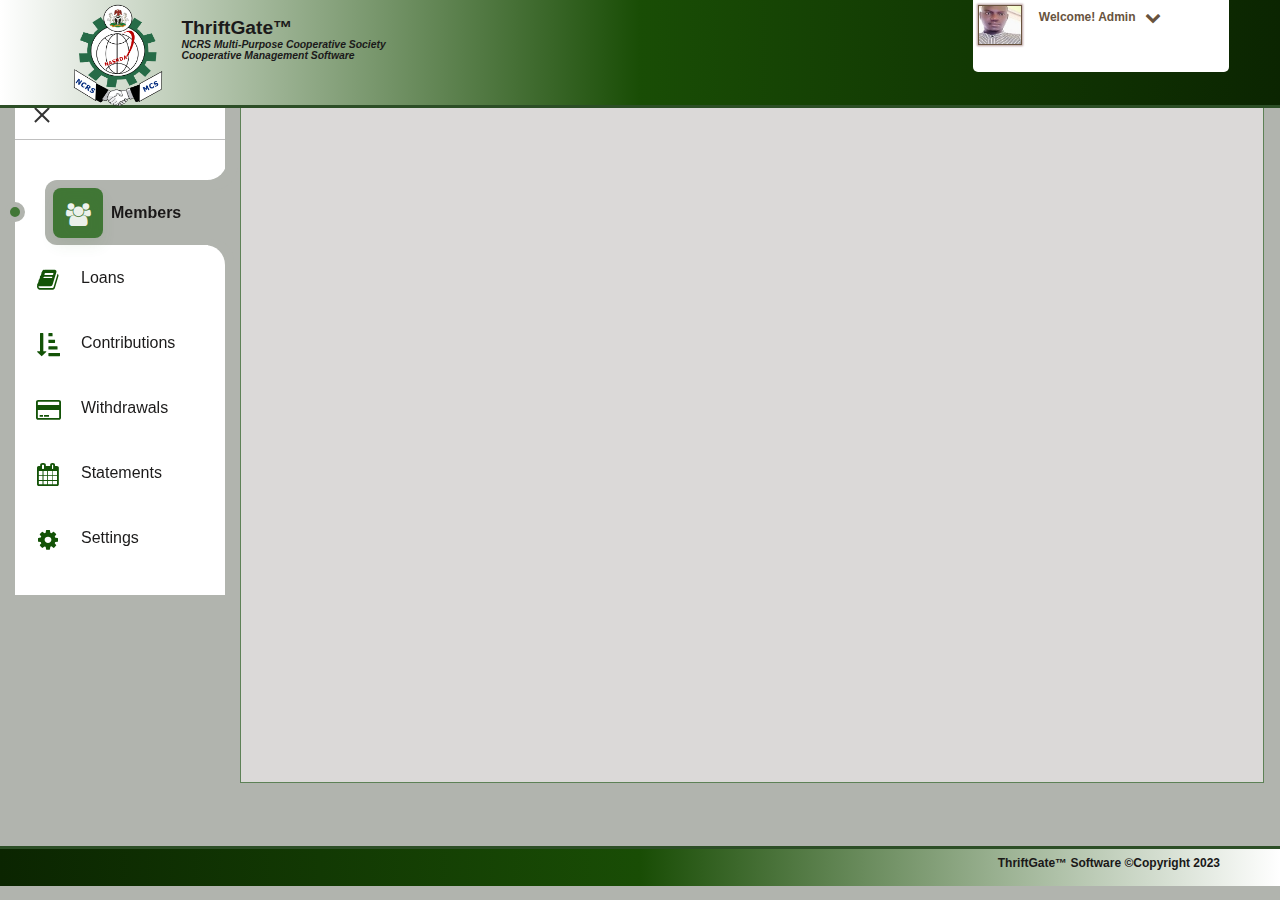
<file: admin/dashboard.html>
<!DOCTYPE html>
<html lang="en">
    <meta charset="UTF-8">
    <meta http-equiv="X-UA-Compatible" content="IE=edge">
    <meta name="viewport" content="width=device-width, initial-scale=1.0">
    <title>ThriftGate: Admin Dashboard</title>
    <!-- site Favicon -->
    <link rel="shortcut icon" href="../src/img/favicon.png" type="image/x-icon">
    <link rel="icon" href="../src/img/favicon.png" type="image/x-icon">
    <meta name="msapplication-TileImage" content="../src/img/favicon.png" />

    <link rel="Stylesheet" href="../src/css/style2.css">
    <link href="../src/css/font-awesome.css" rel="Stylesheet">
<body>
    <header id="header">
        <div class="wrap-logo">
            <div class="login-logo">
                <img src="../src/img/logo3.png" />
            </div>
            <!-- <div class="head-logo">
            </div> -->
            <div class="head-text">
                <h3><span>ThriftGate&trade;</span><br> NCRS Multi-Purpose Cooperative Society<br> Cooperative Management Software</h3></h3>
            </div>

        </div>
        
        <!-- Right Side Context -->
        <div class="head-right-menu">
            <div class="head-right-menu-img">

            </div>
            <div class="head-right-menu-link">
                <h4>Welcome! Admin</h4>
                <a href="#"><i class="fa fa-chevron-down"></i></a>
            </div>
        </div>
    </header>

    <!-- Side Menu -->
    <div class="navigation">
        <div class="menuToggle"></div>


        <ul>
            <li class="list active">
                <a href="#" style="--clr: #417736;">
                    <span class="icon">
                        <i class="fa fa-users"></i>
                    </span>
                    <span class="text">Members</span>
                </a>
            </li>
            <li class="list">
                <a href="#" style="--clr: #417736;">
                    <span class="icon">
                        <i class="fa fa-book"></i>
                    </span>
                    <span class="text">Loans</span>
                </a>
            </li>
            <li class="list">
                <a href="#" style="--clr: #417736;">
                    <span class="icon">
                        <i class="fa fa-sort-amount-asc"></i>
                    </span>
                    <span class="text">Contributions</span>
                </a>
            </li>
            <li class="list">
                <a href="#" style="--clr: #417736;">
                    <span class="icon">
                        <i class="fa fa-credit-card"></i>
                    </span>
                    <span class="text">Withdrawals</span>
                </a>
            </li>
            <li class="list">
                <a href="#" style="--clr: #417736;">
                    <span class="icon">
                        <i class="fa fa-calendar"></i>
                    </span>
                    <span class="text">Statements</span>
                </a>
            </li>
            <li class="list">
                <a href="#" style="--clr: #417736;">
                    <span class="icon">
                        <i class="fa fa-cog"></i>
                    </span>
                    <span class="text">Settings</span>
                </a>
            </li>
        </ul>
    </div>

    <div class="content-pane">
        
    </div>



    <!-- Footer -->
    <div class="footer">
        <div class="footer-left">

        </div>
        <div class="footer-right">
            <h3>ThriftGate&trade; Software &copy;Copyright 2023</h3>
        </div>
    </div>


    <!-- Scripts -->
    <script type="text/javascript" src="../src/js/adminDashboard.js"></script>

    <!-- <script>
        let menuToggle = document.querySelector('.menuToggle');
        let navigation = document.querySelector('.navigation');

        navigation.classList.toggle('active');

        menuToggle.onclick = function(){
            navigation.classList.toggle('active')
        }

        let list = document.querySelectorAll('.list');
        function activeLink() {
            list.forEach((item) =>
            item.classList.remove('active'));
            this.classList.add('active')
        }
        list.forEach((item) =>
        item.addEventListener('click',activeLink));
    </script> -->
</body>
</html>
</file>
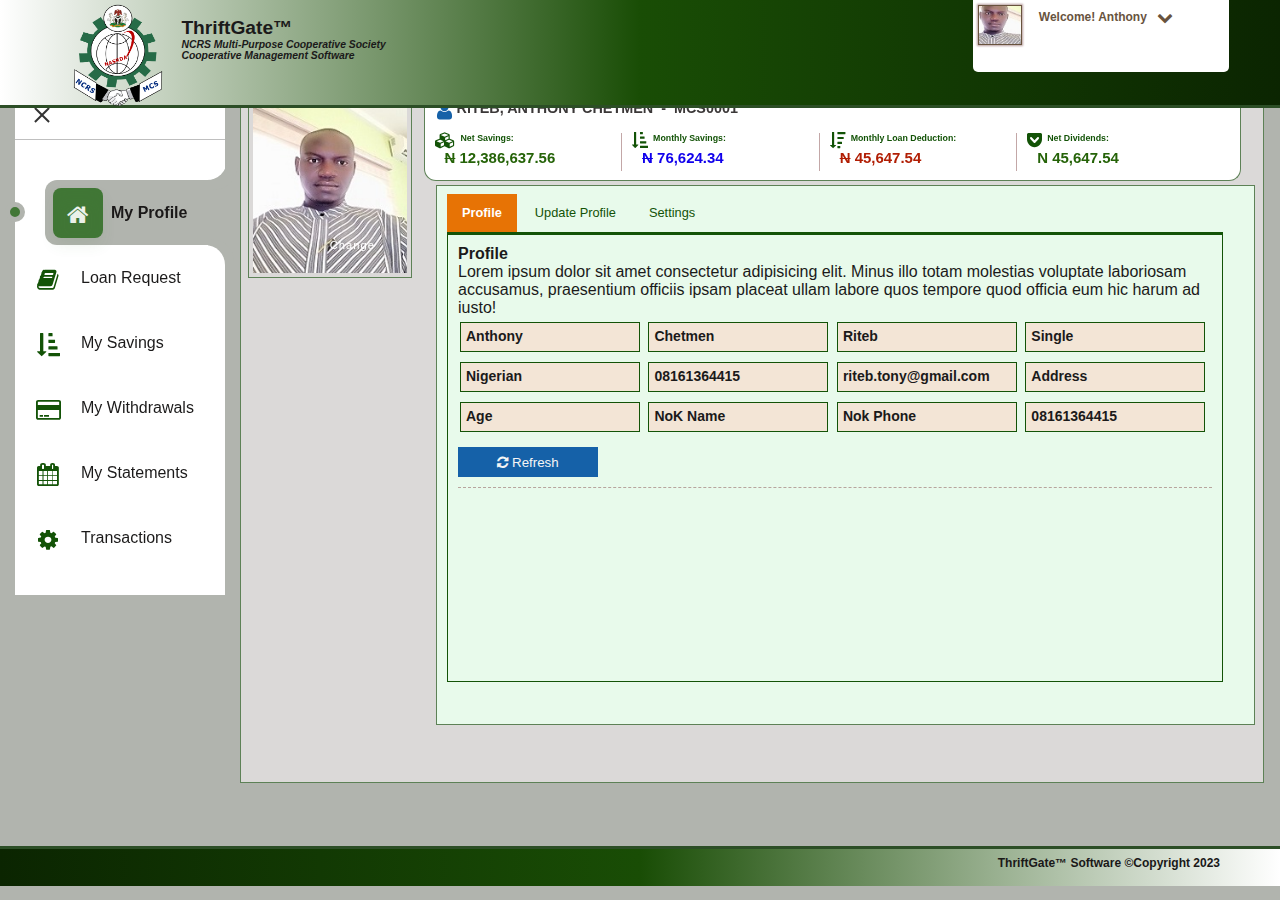
<file: members/dashboard.html>
<!DOCTYPE html>
<html lang="en">
    <meta charset="UTF-8">
    <meta http-equiv="X-UA-Compatible" content="IE=edge">
    <meta name="viewport" content="width=device-width, initial-scale=1.0">
    <title>ThriftGate: Dashboard</title>
    <!-- site Favicon -->
    <link rel="shortcut icon" href="../src/img/favicon.png" type="image/x-icon">
    <link rel="icon" href="../src/img/favicon.png" type="image/x-icon">
    <meta name="msapplication-TileImage" content="../src/img/favicon.png" />

    <link rel="Stylesheet" href="../src/css/style2.css">
    <!-- <link rel="Stylesheet" href="../src/css/tables.css"> -->
    <!-- <link rel="Stylesheet" href="../src/css/bootstrap.css"> -->
    <!-- <link rel="Stylesheet" href="../src/css/bootstrap.min.css"> -->
    <!-- <link href="../src/css/bootstrap1.css" rel="Stylesheet"> -->
    <link href="../src/css/font-awesome.css" rel="Stylesheet">
    <link href="../src/plugins/sky-forms.css" rel="Stylesheet">
    <link href="../src/plugins/custom-sky-forms.css" rel="Stylesheet">
<body>
    <header id="header">
        <div class="wrap-logo">
            <div class="login-logo">
                <img src="../src/img/logo3.png" />
            </div>
            <!-- <div class="head-logo">
            </div> -->
            <div class="head-text">
                <h3><span>ThriftGate&trade;</span><br> NCRS Multi-Purpose Cooperative Society<br> Cooperative Management Software</h3></h3>
            </div>

        </div>
        
        <!-- Right Side Cotext -->
        <div class="head-right-menu">
            <div class="head-right-menu-img">

            </div>
            <div class="head-right-menu-link">
                <h4>Welcome! Anthony</h4>
                <a href="#"><i class="fa fa-chevron-down"></i></a>
            </div>
        </div>
    </header>

    <!-- Side Menu -->
    <div class="navigation">
        <div class="menuToggle"></div>


        <ul>
            <li class="list active">
                <a href="#" style="--clr: #417736;">
                    <span class="icon">
                        <i class="fa fa-home"></i>
                    </span>
                    <span class="text">My Profile</span>
                </a>
            </li>
            <li class="list">
                <a href="#" style="--clr: #417736">
                    <span class="icon">
                        <i class="fa fa-book"></i>
                    </span>
                    <span class="text">Loan Request</span>
                </a>
            </li>
            <li class="list">
                <a href="#" style="--clr: #417736;">
                    <span class="icon">
                        <i class="fa fa-sort-amount-asc"></i>
                    </span>
                    <span class="text">My Savings</span>
                </a>
            </li>
            <li class="list">
                <a href="#" style="--clr: #417736;">
                    <span class="icon">
                        <i class="fa fa-credit-card"></i>
                    </span>
                    <span class="text">My Withdrawals</span>
                </a>
            </li>
            <li class="list">
                <a href="#" style="--clr: #417736;">
                    <span class="icon">
                        <i class="fa fa-calendar"></i>
                    </span>
                    <span class="text">My Statements</span>
                </a>
            </li>
            <li class="list">
                <a href="#" style="--clr: #417736;">
                    <span class="icon">
                        <i class="fa fa-cog"></i>
                    </span>
                    <span class="text">Transactions</span>
                </a>
            </li>
        </ul>
    </div>

    <div class="content-pane">
        <div class="disp-container">
            <div class="disp-img">
                <div class="upload-btn">
                    <a href="#">Change</a>
                </div>
            </div>
            
        </div>
        
        <div class="disp">
            <div class="col0">
                <div class="col0-name">
                    <i class="fa fa-user"></i>
                    <h5>RITEB, ANTHONY CHETMEN &nbsp;-&nbsp; MCS0001</h5>
                </div>
            </div>
            
            <div class="col-info">
                <div class="col1">
                    <div class="col1-title">
                        <i class="fa fa-cubes"></i>
                        <h5>Net Savings:</h5>
                    </div>
                    <div class="net-contribution" id="net-contribution">
                        <span><h3 class="symb">N</h3></span>
                        <h3>&nbsp;12,386,637.56</h3>
                    </div>
                </div>
                <div class="col2">
                    <div class="col1-title">
                        <i class="fa fa-sort-amount-asc"></i>
                        <h5>Monthly Savings:</h5>
                    </div>
                    <div class="mnth-contribution" id="mnth-contribution">
                        <span><h3 class="symb">N</h3></span>
                        <h3>&nbsp;76,624.34</h3>
                    </div>
                </div>
                <div class="col3">
                    <div class="col1-title">
                        <i class="fa fa-sort-amount-desc"></i>
                        <h5>Monthly Loan Deduction:</h5>
                    </div>
                    <div class="loan-deduction" id="loan-deduction">
                        <span><h3 class="symb">N</h3></span>
                        <h3>&nbsp;45,647.54</h3>
                    </div>
                </div>
                <div class="col4">
                    <div class="col1-title">
                        <i class="fa  fa-get-pocket"></i>
                        <h5>Net Dividends:</h5>
                    </div>
                    <div class="net-dividend" id="net-dividend">
                        <span><h3 class="symb">N</h3></span>
                        <h3>&nbsp;45,647.54</h3>
                    </div>
                </div>
            </div>
        </div>

        <div class="profile-tab-pane hidden" id="0">
            <!-- Tab v2 -->
            <div class="tab-v2">
                <ul class="nav nav-tabs">
                        <li class="active"><a href="#home-1" data-toggle="tab">Profile</a></li>
                        <li><a href="#profile-1" data-toggle="tab">Update Profile</a></li>
                        <li><a href="#settings-1" data-toggle="tab">Settings</a></li>
                </ul>
                <div class="tab-content">
                    <div class="tab-pane fade in active" id="home-1">
                        <h4>Profile</h4>
                        <p>Lorem ipsum dolor sit amet consectetur adipisicing elit. Minus illo totam molestias voluptate laboriosam accusamus, praesentium officiis ipsam placeat ullam labore quos tempore quod officia eum hic harum ad iusto!</p>

                        <label class="label-display">Anthony</label>
                        <label class="label-display">Chetmen</label>
                        <label class="label-display">Riteb</label>
                        <label class="label-display">Single</label>
                        <label class="label-display">Nigerian</label>
                        <label class="label-display">08161364415</label>
                        <label class="label-display">riteb.tony@gmail.com</label>
                        <label class="label-display">Address</label>
                        <label class="label-display">Age</label>
                        <label class="label-display">NoK Name</label>
                        <label class="label-display">Nok Phone</label>
                        <label class="label-display">08161364415</label>
                        
                        <div class="col-info">
                            <div class="col1">
                                <div class="input ">
                                    <div class="input btn-row">
                                        <!-- <button type="reset" class="btn-def" action="" >Clear</button> -->
                                        <button type="submit" class="btn-def2" ><i class="fa fa-refresh"></i> Refresh</button>
                                    </div>
                                </div>
                            </div>
                            
                        </div>
                    </div>
                    
                    <div class="tab-pane fade in" id="profile-1">
                        <h4>Update</h4>
                        <p>Lorem ipsum dolor sit amet consectetur adipisicing elit. Minus illo totam molestias voluptate laboriosam accusamus, praesentium officiis ipsam placeat ullam labore quos tempore quod officia eum hic harum ad iusto!</p>
                        
                        <form action="">
                            <div class="profile-input">
                                <div class="wrap">
                                    <input class="input" type="text" placeholder="First Name" />
                                    <input class="input" type="text" placeholder="Middle Name" />
                                    <input class="input" type="text" placeholder="Last Name" />
                                    <input class="input" type="text" placeholder="Marital Status" />
                                    <input class="input" type="text" placeholder="Nationality" />
                                    <input class="input" type="text" placeholder="Phone" />
                                    <input class="input" type="text" placeholder="Email" />
                                    <input class="input" type="text" placeholder="Address" />
                                    <input class="input" type="text" placeholder="DoB" />
                                    <input class="input" type="text" placeholder="NoK Name" />
                                    <input class="input" type="text" placeholder="Nok Phone" />
                                </div>
                                
                            </div>
                            
    
                            <div class="col-info">
                                <div class="col1">
                                    <div class="input ">
                                        <div class="input btn-row">
                                            <button type="reset" class="btn-def" action="" ><i class="fa fa-refresh"></i> Clear</button>
                                            <button type="submit" class="btn-def2" ><i class="fa fa-check-square-o"></i> Update Profile</button>
                                        </div>
                                    </div>
                                </div>
                                
                            </div>

                        </form>
                    </div>
                    
                    <div class="tab-pane fade in" id="settings-1">
                        <h4>Settings</h4>
                        <p>Lorem ipsum dolor sit amet consectetur adipisicing elit. Minus illo totam molestias voluptate laboriosam accusamus, praesentium officiis ipsam placeat ullam labore quos tempore quod officia eum hic harum ad iusto!</p>
                    </div>
                        
                </div>
            </div>
            <!-- End Tab v2 -->
        </div>

        <div class="profile-tab-pane hidden" id="1">
            <!-- Tab v2 -->
            <div class="tab-v2">
                <ul class="nav nav-tabs">
                        <li class="active"><a href="#loan-1" data-toggle="tab">Loan Request</a></li>
                        <li><a href="#loan-2" data-toggle="tab">Manage Loan</a></li>
                        <li><a href="#loan-3" data-toggle="tab">Loan History</a></li>
                </ul>
                <div class="tab-content">
                    <div class="tab-pane fade in active" id="loan-1">
                        <h4>Loan Request</h4>
                        <p>Lorem ipsum dolor sit amet consectetur adipisicing elit. Minus illo totam molestias voluptate laboriosam accusamus, praesentium officiis ipsam placeat ullam labore quos tempore quod officia eum hic harum ad iusto!</p>
                        <form action="">
                            <div class="input-inline">
                                <div class="col-tab">
                                    <div class="col-tab-col">
                                        <div class="col-info">
                                            
                                                <div class="col1">
                                                    <div class="col1-title">
                                                        <i class="fa fa-money"></i>
                                                        <h5>Loan Amount:</h5>
                                                    </div>
                                                    <div class="input" >
                                                        <input class="input-field" type="text" placeholder="Loan Amount" />
                                                    </div>
                                                
                                                </div>
                
                                                <div class="col1">
                                                    <div class="col1-title">
                                                        <i class="fa fa-hourglass-half"></i>
                                                        <h5>Loan Duration:</h5>
                                                    </div>
                                                    <div class="input" >
                                                        <select name="tenure">
                                                            <option value="1">1 month</option>
                                                            <option value="2">2 months</option>
                                                            <option value="3">3 months</option>
                                                            <option value="4">4 months</option>
                                                            <option value="5">5 months</option>
                                                            <option value="6">6 months</option>
                                                            <option value="7">7 months</option>
                                                            <option value="8">8 months</option>
                                                            <option value="9">9 months</option>
                                                            <option value="10">10 months</option>
                                                            <option value="11">11 months</option>
                                                            <option value="12">12 months</option>
                                                        </select>
                                                    </div>
                                                </div>
                                            
                                        </div>
        
                                        <div class="col-info2">
                                            <div class="col1">
                                                <div class="col1-title">
                                                    <i class="fa fa-calendar-check-o"></i>
                                                    <!-- <h5>Loan Type:</h5> -->
                                                    <!-- <label><input class="radio" type="radio" name="loan-type"><i class="radio"></i>Regular</label>
                                                    <label><input class="radio" type="radio" name="loan-type"><i class="radio"></i>Emergency</label> -->
        
                                                    <input class="radio" type="radio" name="loan-type"><i class="radio">Regular</i>
                                                    <input class="radio" type="radio" name="loan-type"><i class="radio">Emergency</i>
                                                    
                                                </div>
                                            </div>
                                        </div>
        
                                        <div class="col-info">
                                            <div class="col1">
                                                <div class="input" id="">
                                                    <div class="input" id="">
                                                        <button type="reset" class="btn-def" action="" ><i class="fa fa-refresh"></i> Clear</button>
                                                        <button type="submit" class="btn-def2" ><i class="fa fa-check-square-o"></i> Request Loan</button>
                                                    </div>
                                                </div>
                                            </div>
                                            
                                        </div>

                                    </div>

                                    <div class="col-tab-col2">

                                        <i class="fa fa-object-group"></i>
                                        <h5>Loan Details:</h5>
                                        
                                    </div>
                                </div>
                            </div>

                        </form>
                    </div>
                    
                    <div class="tab-pane fade in" id="loan-2">
                        <h4>Manage Loan</h4>
                        <p>Lorem ipsum dolor sit amet consectetur adipisicing elit. Minus illo totam molestias voluptate laboriosam accusamus, praesentium officiis ipsam placeat ullam labore quos tempore quod officia eum hic harum ad iusto!</p>
                        <form action="">
                            <div class="input-inline">
                            
                                <div class="col-tab">
                                    <div class="col-tab-col3">
                                        <div class="col-info">
                                            <div class="loan-table">
                                                <!--Table Striped-->
                                                <table class="table table-striped">
                                                    <thead>
                                                        <tr>
                                                            <th>#</th>
                                                            <th>Loan Amount</th>
                                                            <th>Loan ID</th>
                                                            <!-- <th>Date</th> -->
                                                        </tr>
                                                    </thead>
                                                    <tbody>
                                                        <tr>
                                                            <td>1.</td>
                                                            <td>50,000.00</td>
                                                            <td>42674</td>
                                                        </tr>
                                                        <tr>
                                                            <td>2.</td>
                                                            <td>300,000.00</td>
                                                            <td>72870</td>
                                                        </tr>
                                                        <tr>
                                                            <td>3.</td>
                                                            <td>45,647.54</td>
                                                            <td>34524</td>
                                                        </tr>
                                                        <tr>
                                                            <td>4.</td>
                                                            <td>500,000.00</td>
                                                            <td>42674</td>
                                                        </tr>
                                                        <tr>
                                                            <td>5.</td>
                                                            <td>110,000.00</td>
                                                            <td>42674</td>
                                                        </tr>
                                                        <tr>
                                                            <td>6.</td>
                                                            <td>200,000.00</td>
                                                            <td>42674</td>
                                                        </tr>
                                                        <tr>
                                                            <td>7.</td>
                                                            <td>450,000.00</td>
                                                            <td>42674</td>
                                                        </tr>
                                                    </tbody>
                                                </table>
                                                <!--End Table Striped-->

                                            </div>
                                        </div>
                                    </div>

                                    <div class="col-tab-col">
                                        <div class="col-info">
                                            
                                                <div class="col1">
                                                    <div class="col1-title">
                                                        <i class="fa fa-money"></i>
                                                        <h5>Loan Amount:</h5>
                                                    </div>
                                                    <div class="input" >
                                                        <input class="input-field" type="text" placeholder="Loan Amount" />
                                                    </div>
                                                
                                                </div>
                
                                                <div class="col1">
                                                    <div class="col1-title">
                                                        <i class="fa fa-hourglass-half"></i>
                                                        <h5>Loan Duration:</h5>
                                                    </div>
                                                    <div class="input" >
                                                        <select name="tenure">
                                                            <option value="1">1 month</option>
                                                            <option value="2">2 months</option>
                                                            <option value="3">3 months</option>
                                                            <option value="4">4 months</option>
                                                            <option value="5">5 months</option>
                                                            <option value="6">6 months</option>
                                                            <option value="7">7 months</option>
                                                            <option value="8">8 months</option>
                                                            <option value="9">9 months</option>
                                                            <option value="10">10 months</option>
                                                            <option value="11">11 months</option>
                                                            <option value="12">12 months</option>
                                                        </select>
                                                    </div>
                                                </div>
                                            
                                        </div>
        
                                        <div class="col-info2">
                                            <div class="col1">
                                                <div class="col1-title">
                                                    <i class="fa fa-calendar-check-o"></i>
                                                    <!-- <h5>Loan Type:</h5> -->
                                                    <!-- <label><input class="radio" type="radio" name="loan-type"><i class="radio"></i>Regular</label>
                                                    <label><input class="radio" type="radio" name="loan-type"><i class="radio"></i>Emergency</label> -->
        
                                                    <input class="radio" type="radio" name="loan-type"/><i class="radio">Regular</i>
                                                    <input class="radio" type="radio" name="loan-type"/><i class="radio">Emergency</i>
                                                    
                                                </div>
                                            </div>
                                        </div>
        
                                        <div class="col-info">
                                            <div class="col1">
                                                <div class="input">
                                                    <div class="input">
                                                        <button type="reset" class="btn-def" action="" ><i class="fa fa-refresh"></i> Clear</button>
                                                        <button type="submit" class="btn-def2" ><i class="fa fa-check-square-o"></i> Update Request</button>
                                                    </div>
                                                </div>
                                            </div>
                                            
                                        </div>

                                    </div>

                                    <div class="col-tab-col2">
                                        <i class="fa fa-object-group"></i>
                                        <h5>Loan Details:</h5>

                                    </div>
                                </div>
                            </div>

                        </form>
                        
                    </div>
                    
                    <div class="tab-pane fade in" id="loan-3">
                        <h4>Loan History</h4>
                        <p>Lorem, ipsum dolor sit amet consectetur adipisicing elit. Itaque voluptates vel nesciunt quos nostrum quam ducimus consequuntur reprehenderit. Nobis dolore labore excepturi, veniam eius molestiae quis minima sunt quod omnis quo rem quos, animi adipisci esse dicta beatae iure similique porro tenetur. Unde ipsa nihil, debitis veniam pariatur enim iusto.</p>
                        <div class="stmt-table">
                            <!--Table Striped-->
                            <table class="table table-striped">
                                <thead>
                                    <tr>
                                        <th>#</th>
                                        <th>Loan Amount</th>
                                        <th>Loan ID</th>
                                        <th>Date</th>
                                        <th>Type</th>
                                    </tr>
                                </thead>
                                <tbody>
                                    <tr>
                                        <td>1.</td>
                                        <td>50,000.00</td>
                                        <td>42674</td>
                                        <td>04/01/2023 12.45.59.097</td>
                                        <td><span class="label label-warning">Regular</span></td>
                                    </tr>
                                    <tr>
                                        <td>2.</td>
                                        <td>300,000.00</td>
                                        <td>72870</td>
                                        <td>04/01/2023 12.45.59.097</td>
                                        <td><span class="label label-success">Emergency</span></td>
                                    </tr>
                                    <tr>
                                        <td>3.</td>
                                        <td>45,647.54</td>
                                        <td>42674</td>
                                        <td>04/01/2023 12.45.59.097</td>
                                        <td><span class="label label-info">Regular</span></td>
                                    </tr>
                                    <tr>
                                        <td>4.</td>
                                        <td>500,000.00</td>
                                        <td>42674</td>
                                        <td>04/01/2023 12.45.59.097</td>
                                        <td><span class="label label-danger">Regular</span></td>
                                    </tr>
                                    <tr>
                                        <td>5.</td>
                                        <td>110,000.00</td>
                                        <td>42674</td>
                                        <td>04/01/2023 12.45.59.097</td>
                                        <td><span class="label label-danger">Emergency</span></td>
                                    </tr>
                                    <tr>
                                        <td>6.</td>
                                        <td>200,000.00</td>
                                        <td>42674</td>
                                        <td>04/01/2023 12.45.59.097</td>
                                        <td><span class="label label-danger">Regular</span></td>
                                    </tr>
                                    <tr>
                                        <td>7.</td>
                                        <td>450,000.00</td>
                                        <td>42674</td>
                                        <td>04/01/2023 12.45.59.097</td>
                                        <td><span class="label label-danger">Regular</span></td>
                                    </tr>
                                    
                                </tbody>
                            </table>
                            <!--End Table Striped-->
                        </div>
                    </div>
                        
                </div>
            </div>
            <!-- End Tab v2 -->
        </div>
        <div class="profile-tab-pane hidden" id="2">
            <!-- Tab v2 -->
            <div class="tab-v2">
                <ul class="nav nav-tabs">
                        <li class="active"><a href="#savings-1" data-toggle="tab">My Savings</a></li>
                        <li><a href="#savings-2" data-toggle="tab">Manage Savings</a></li>
                        <li><a href="#savings-3" data-toggle="tab">Savings History</a></li>
                </ul>
                <div class="tab-content">
                    <div class="tab-pane fade in active" id="savings-1">
                        <h4>My Savings</h4>
                        <p>Lorem ipsum dolor sit amet consectetur adipisicing elit. Minus illo totam molestias voluptate laboriosam accusamus, praesentium officiis ipsam placeat ullam labore quos tempore quod officia eum hic harum ad iusto!</p>

                        <form action="">
                            <div class="input-line">
                                <div class="col-tab">
                                    <div class="col-tab-col">
                                        <div class="col-info">
                                            <div class="col1">
                                                <div class="col1-title">
                                                    <i class="fa fa-money"></i>
                                                    <h5 class="input-title">Savings Amount:</h5>
                                                </div>
                                                <div class="input" >
                                                    <input class="input-field" type="text" placeholder="Savings Amount" />
                                                </div>
                                            
                                            </div>
                                        </div>

                                        <div class="col-info">
                                            <div class="col1">
                                                <div class="input ">
                                                    <div class="input btn-row">
                                                        <button type="reset" class="btn-def" action="" ><i class="fa fa-refresh"></i> Clear</button>
                                                        <button type="submit" class="btn-def2" ><i class="fa fa-check-square-o"></i> Savings Request</button>
                                                    </div>
                                                </div>
                                            </div>
                                            
                                        </div>
                                    </div>
                                </div>
                            </div>
                        </form>
                    </div>
                    
                    <div class="tab-pane fade in" id="savings-2">
                        <h4>Manage Savings</h4>
                        <p>Lorem ipsum dolor sit amet consectetur adipisicing elit. Minus illo totam molestias voluptate laboriosam accusamus, praesentium officiis ipsam placeat ullam labore quos tempore quod officia eum hic harum ad iusto!</p>
                        
                    </div>
                    
                    <div class="tab-pane fade in" id="savings-3">
                        <h4>Savings History</h4>
                        <p>Lorem, ipsum dolor sit amet consectetur adipisicing elit. Itaque voluptates vel nesciunt quos nostrum quam ducimus consequuntur reprehenderit. Nobis dolore labore excepturi, veniam eius molestiae quis minima sunt quod omnis quo rem quos, animi adipisci esse dicta beatae iure similique porro tenetur. Unde ipsa nihil, debitis veniam pariatur enim iusto.</p>

                        <div class="stmt-table">
                            <!--Table Striped-->
                            <table class="table table-striped">
                                <thead>
                                    <tr>
                                        <th>#</th>
                                        <th>Savings Amount</th>
                                        <th>Savings ID</th>
                                        <th>Date</th>
                                        <th>Type</th>
                                    </tr>
                                </thead>
                                <tbody>
                                    <tr>
                                        <td>1.</td>
                                        <td>45,647.54</td>
                                        <td>42674</td>
                                        <td>04/01/2023 12.45.59.097</td>
                                        <td><span class="label label-warning">Credit</span></td>
                                    </tr>
                                    <tr>
                                        <td>2.</td>
                                        <td>45,647.54</td>
                                        <td>42674</td>
                                        <td>04/01/2023 12.45.59.097</td>
                                        <td><span class="label label-success">Credit</span></td>
                                    </tr>
                                    <tr>
                                        <td>3.</td>
                                        <td>45,647.54</td>
                                        <td>42674</td>
                                        <td>04/01/2023 12.45.59.097</td>
                                        <td><span class="label label-danger">Credit</span></td>
                                    </tr>
                                    <tr>
                                        <td>4.</td>
                                        <td>45,647.54</td>
                                        <td>42674</td>
                                        <td>04/01/2023 12.45.59.097</td>
                                        <td><span class="label label-info">Credit</span></td>
                                    </tr>
                                </tbody>
                            </table>
                            <!--End Table Striped-->
                        </div>
                    </div>
                        
                </div>
            </div>
            <!-- End Tab v2 -->
        </div>
        <div class="profile-tab-pane hidden" id="3">
            <!-- Tab v2 -->
            <div class="tab-v2">
                <ul class="nav nav-tabs">
                        <li class="active"><a href="#withdrawal-1" data-toggle="tab">New Withdrawal Request</a></li>
                        <li><a href="#withdrawal-2" data-toggle="tab">Manage Withdrawal</a></li>
                        <li><a href="#withdrawal-3" data-toggle="tab">Withdrawal History</a></li>
                </ul>
                <div class="tab-content">
                    <div class="tab-pane fade in active" id="withdrawal-1">
                        <h4>Withdrawal Request</h4>
                        <p>Lorem ipsum dolor sit amet consectetur adipisicing elit. Minus illo totam molestias voluptate laboriosam accusamus, praesentium officiis ipsam placeat ullam labore quos tempore quod officia eum hic harum ad iusto!</p>

                        <form action="">
                            <div class="input-line">
                                <div class="col-tab">
                                    <div class="col-tab-col">
                                        <div class="col-info">
                                            <div class="col1">
                                                <div class="col1-title">
                                                    <i class="fa fa-money"></i>
                                                    <h5 class="input-title">Withdrawal Amount:</h5>
                                                </div>
                                                <div class="input" >
                                                    <input class="input-field" type="text" placeholder="Withdrawal Amount" />
                                                </div>
                                            
                                            </div>
                                        </div>

                                        <div class="col-info">
                                            <div class="col1">
                                                <div class="input ">
                                                    <div class="input btn-row">
                                                        <button type="reset" class="btn-def" action="" ><i class="fa fa-refresh"></i> Clear</button>
                                                        <button type="submit" class="btn-def2" ><i class="fa fa-check-square-o"></i> Withdraw</button>
                                                    </div>
                                                </div>
                                            </div>
                                            
                                        </div>
                                    </div>
                                </div>
                            </div>
                        </form>
                    </div>
                    
                    <div class="tab-pane fade in" id="withdrawal-2">
                        <h4>Manage Withdrawal</h4>
                        <p>Lorem ipsum dolor sit amet consectetur adipisicing elit. Minus illo totam molestias voluptate laboriosam accusamus, praesentium officiis ipsam placeat ullam labore quos tempore quod officia eum hic harum ad iusto!</p>
                        
                        
                    </div>
                    
                    <div class="tab-pane fade in" id="withdrawal-3">
                        <h4>Withdrawal History</h4>
                        <p>Lorem, ipsum dolor sit amet consectetur adipisicing elit. Itaque voluptates vel nesciunt quos nostrum quam ducimus consequuntur reprehenderit. Nobis dolore labore excepturi, veniam eius molestiae quis minima sunt quod omnis quo rem quos, animi adipisci esse dicta beatae iure similique porro tenetur. Unde ipsa nihil, debitis veniam pariatur enim iusto.</p>

                        <div class="stmt-table">
                            <!--Table Striped-->
                            <table class="table table-striped">
                                <thead>
                                    <tr>
                                        <th>#</th>
                                        <th>Savings Amount</th>
                                        <th>Savings ID</th>
                                        <th>Date</th>
                                        <th>Type</th>
                                    </tr>
                                </thead>
                                <tbody>
                                    <tr>
                                        <td>1.</td>
                                        <td>45,647.54</td>
                                        <td>42674</td>
                                        <td>04/01/2023 12.45.59.097</td>
                                        <td><span class="label label-warning">Credit</span></td>
                                    </tr>
                                    <tr>
                                        <td>2.</td>
                                        <td>45,647.54</td>
                                        <td>42674</td>
                                        <td>04/01/2023 12.45.59.097</td>
                                        <td><span class="label label-success">Credit</span></td>
                                    </tr>
                                    <tr>
                                        <td>3.</td>
                                        <td>45,647.54</td>
                                        <td>42674</td>
                                        <td>04/01/2023 12.45.59.097</td>
                                        <td><span class="label label-danger">Credit</span></td>
                                    </tr>
                                    <tr>
                                        <td>4.</td>
                                        <td>45,647.54</td>
                                        <td>42674</td>
                                        <td>04/01/2023 12.45.59.097</td>
                                        <td><span class="label label-info">Credit</span></td>
                                    </tr>
                                </tbody>
                            </table>
                            <!--End Table Striped-->
                        </div>
                    </div>
                        
                </div>
            </div>
            <!-- End Tab v2 -->
        </div>
        <div class="profile-tab-pane hidden" id="4">
            <!-- Tab v2 -->
            <div class="tab-v2">
                <ul class="nav nav-tabs">
                        <li class="active"><a href="#statement-1" data-toggle="tab">Account Statement</a></li>
                        <li><a href="#statement-2" data-toggle="tab">Statement History</a></li>
                </ul>
                <div class="tab-content">
                    <div class="tab-pane fade in active" id="statement-1">
                        <h4>Generate Account Statement</h4>
                        <p>Lorem ipsum dolor sit amet consectetur adipisicing elit. Minus illo totam molestias voluptate laboriosam accusamus, praesentium officiis ipsam placeat ullam labore quos tempore quod officia eum hic harum ad iusto!</p>

                        <form action="#" id="sky-form" class="sky-form">
                            <div class="date-range">
                                <!-- <h4>Select Date Range</h4> -->
                                
                                <div class="col4">
                                    <input class="date-input" type="date" name="start" id="start" placeholder="Start Date">
                                    
                                </div>
                                <div class="col4">
                                    <input class="date-input" type="date" name="finish" id="finish" placeholder="End Date">
                                    
                                </div>
                                
                                <div class="col4">
                                    <button type="button" class="btn-load" ><i class="fa fa-external-link"></i> Load</button>
                                </div>
                            </div>
                        </form>

                        <div class="stmt-table">
                            <!--Table Striped-->
                            <table class="table table-striped">
                                <thead>
                                    <tr>
                                        <th>#</th>
                                        <th>Savings Amount</th>
                                        <th>Savings ID</th>
                                        <th>Date</th>
                                        <th>Type</th>
                                    </tr>
                                </thead>
                                <tbody>
                                    <tr>
                                        <td>1.</td>
                                        <td>45,647.54</td>
                                        <td>42674</td>
                                        <td>04/01/2023 12.45.59.097</td>
                                        <td><span class="label label-warning">Credit</span></td>
                                    </tr>
                                    <tr>
                                        <td>2.</td>
                                        <td>45,647.54</td>
                                        <td>42674</td>
                                        <td>04/01/2023 12.45.59.097</td>
                                        <td><span class="label label-success">Credit</span></td>
                                    </tr>
                                    <tr>
                                        <td>3.</td>
                                        <td>45,647.54</td>
                                        <td>42674</td>
                                        <td>04/01/2023 12.45.59.097</td>
                                        <td><span class="label label-danger">Credit</span></td>
                                    </tr>
                                    <tr>
                                        <td>4.</td>
                                        <td>45,647.54</td>
                                        <td>42674</td>
                                        <td>04/01/2023 12.45.59.097</td>
                                        <td><span class="label label-info">Credit</span></td>
                                    </tr>
                                </tbody>
                            </table>
                            <!--End Table Striped-->

                            
                        </div>

                        <div class="statement-export">
                            <div class="tab1">
                                <div class="tab-space">
                                    
                                </div>
                            </div>
                            <div class="tab2">
                                <div class="input ">
                                    <div class="input btn-export">
                                        <button type="reset" class="btn-def" action="" ><i class="fa fa-refresh"></i> Refresh</button>
                                        <button type="submit" class="btn-def2" ><i class="fa fa-arrow-circle-down"></i> Export PDF</button>
                                    </div>
                                </div>
                            </div>
                            
                        </div>
                    </div>
                    
                    <div class="tab-pane fade in" id="statement-2">
                        <h4>Statement History</h4>
                        <p>Lorem ipsum dolor sit amet consectetur adipisicing elit. Minus illo totam molestias voluptate laboriosam accusamus, praesentium officiis ipsam placeat ullam labore quos tempore quod officia eum hic harum ad iusto!</p>

                        <div class="stmt-table">
                            <!--Table Striped-->
                            <table class="table table-striped">
                                <thead>
                                    <tr>
                                        <th>#</th>
                                        <th>Savings Amount</th>
                                        <th>Savings ID</th>
                                        <th>Date</th>
                                        <th>Type</th>
                                    </tr>
                                </thead>
                                <tbody>
                                    <tr>
                                        <td>1.</td>
                                        <td>45,647.54</td>
                                        <td>42674</td>
                                        <td>04/01/2023 12.45.59.097</td>
                                        <td><span class="label label-warning">Credit</span></td>
                                    </tr>
                                    <tr>
                                        <td>2.</td>
                                        <td>45,647.54</td>
                                        <td>42674</td>
                                        <td>04/01/2023 12.45.59.097</td>
                                        <td><span class="label label-success">Credit</span></td>
                                    </tr>
                                    <tr>
                                        <td>3.</td>
                                        <td>45,647.54</td>
                                        <td>42674</td>
                                        <td>04/01/2023 12.45.59.097</td>
                                        <td><span class="label label-danger">Credit</span></td>
                                    </tr>
                                    <tr>
                                        <td>4.</td>
                                        <td>45,647.54</td>
                                        <td>42674</td>
                                        <td>04/01/2023 12.45.59.097</td>
                                        <td><span class="label label-info">Credit</span></td>
                                    </tr>
                                </tbody>
                            </table>
                            <!--End Table Striped-->
                        </div>
                        
                    </div>
                        
                </div>
            </div>
            <!-- End Tab v2 -->
        </div>
        <div class="profile-tab-pane hidden" id="5">
            <h4>Transactions</h4>
        </div>

    </div>

    <!-- Footer -->
    <div class="footer">
        <div class="footer-left">

        </div>
        <div class="footer-right">
            <h3>ThriftGate&trade; Software &copy;Copyright 2023</h3>
        </div>
    </div>

    <!-- Scripts -->
    <script type="text/javascript" src="../src/js/app.js"></script>
    <script type="text/javascript" src="../src/js/jquery.min.js"></script>
    <script type="text/javascript" src="../src/js/jquery.js"></script>
    <script type="text/javascript" src="../src/js/jquery-migrate.min.js"></script>
    <script type="text/javascript" src="../src/js/validation.js"></script>
    <script type="text/javascript" src="../src/js/masking.js"></script>
    <script type="text/javascript" src="../src/plugins/jquery-ui.min.js"></script>
    <script type="text/javascript" src="../src/plugins/jquery.form.min.js"></script>
    <script type="text/javascript" src="../src/plugins/jquery.validate.min.js"></script>
    <script type="text/javascript" src="../src/js/bootstrap.js"></script>
    <script type="text/javascript" src="../src/js/dashboard.js"></script>
    <script type="text/javascript" src="../src/js/datepicker.js"></script>
    <script type="text/javascript">
        jQuery(document).ready(function() {
            App.init();
            Masking.initMasking();
            Datepicker.initDatepicker();
            Validation.initValidation();
        });
    </script>
</body>
</html>
</file>
<file: src/css/style2.css>
*{
    padding: 0;
    margin: 0;
    box-sizing: border-box;
    font-family: 'Segoe UI', Tahoma, Geneva, Verdana, sans-serif;
}

:root{
    /* --bg: #2f232f; #885c30*/
    /* --bg: #ccb297; */
    --bg: #b1b4ae;
    --bgborder: #2c4e26;
    --bgborderlight: #5d8156;
    --bgPane: #e8faeb;
    --mcolor: #e77305;
    --ftclr: #1b1a1a;
    --pftclr: #135307;
    --moneyclr: #256308;
    --loanclr: #b11e04;
    --cntrclr: #1000ec;
    --mgtopclr: rgba(56, 11, 11, 0.979);
    --mgbtclr: rgba(56, 11, 11, 0.979);
    --thclr: #11497e;
    --btnclr: #1561a8;
    --boxshadow: #b69d9d;
    --moneyfont: 0.80em;
    --moneytitle: 0.55em;
    text-decoration: none;
}

body{
    display: flex;
    min-height: 100vh;
    background: var(--bg);
    color: var(--ftclr);
}

/* -----------------------------
        HEADER SECTION 
 ----------------------------- */

#header {
    display: flex;
    position: fixed;
    width: 100vw;
    height: 12vh;
    /* background-color: #885c30; */
    background:linear-gradient(to left, rgb(11, 37, 1), 
    rgb(25, 77, 5), rgb(255, 255, 255));
    border: 0px solid #333;
    /* background:linear-gradient(to left, rgb(75, 42, 2), 
    rgb(194, 146, 87), rgb(255, 255, 255));
    border: 0px solid #333; */
    border-bottom: 3px solid var(--bgborder);
    z-index: 1;
}

@media (min-height: 500px){
    #header{
        position: fixed;
    }
}

#header .head-text{
    position: relative;
    width: 65%;
    height: 90px;
    border: 0px solid #68533e;
    justify-content: flex-start;
    margin-left: 0px;
    /* border-bottom: 2px solid #f8f5f5; */
 
}

#header .head-text h3{
    margin: 12px 10px;
    font-size: 0.65rem;
    font-family: 'Segoe UI', Tahoma, Geneva, Verdana, sans-serif;
    color:var(rgb(24, 23, 23));
    bottom: 5px;
    font-style: italic;
    font-weight: 700;
}

#header .head-text h3 span{
    font-size: 1.2rem;
    font-family:'Gill Sans', 'Gill Sans MT', Calibri, 'Trebuchet MS', sans-serif;
    font-weight: 800;
    font-style: normal;
}

#header .head-right-menu{
    display: inline-flex;
    position: relative;
    margin-top: 0px;
    width: 20%;
    height: 8vh;
    left: 46vw;
    border: 0px solid #68533e;
    background:rgb(255, 255, 255);
    border-bottom-left-radius: 5px;
    border-bottom-right-radius: 5px;
}

.head-right-menu-img{
    display: inline-flex;
    position: relative;
    width: 44px;
    height: 40px;
    margin: 5px 5px;
    border: 1px solid #68533e;
    box-shadow: 0 0 2px 1px #b69d9d;
    background: url(../img/author2.jpg) no-repeat;
    background-position: center;
    background-size: 9vh 8vh;
    justify-content: center;
    align-items: center;
    cursor: pointer;
    transition: all .5s ease-in-out;
}
.head-right-menu-img:hover{
    transform: scale(1.0);
}

.head-right-menu-link{
    display: flex;
    position: relative;
    width: 60%;
    height: 9vh;
    border: 0px solid #ffffff;
    margin-left: 7px;
    text-align: left;
}
.head-right-menu-link h4{
    position: relative;
    color: #68533e;
    margin-top: 10px;
    padding: 0px 5px;
    font-size: 0.75rem;
    font-family: 'Segoe UI', Tahoma, Geneva, Verdana, sans-serif;
}
.head-right-menu-link i{
    color: #68533e;
    margin-top: 10px;
    padding: 0px 5px;
    transition: all .5s ease-in-out;
}
.head-right-menu-link i:hover{
    border: 1px solid #68533e;
}

.wrap-logo {
    display: inline-flex;
    position: relative;
    height: 130px;
    width: 30%;
    left: 4vw;
    bottom: 15px;
    margin-top: 0px;
    justify-content: center;
    align-items: center;
    border: 0px solid black;
    
}

.head-logo{
    position: relative;
    width: 6.5%;
    height: 11vh;
    /* background: url(../img/logo.png) no-repeat; */
    background-position: center;
    background-clip: content-box;
    background-size: 11vh 9vh;
    margin-top: 2px;
    margin-left: 6vw;
    margin-bottom: 10px;
}

.login-logo{
    display: inline-flex;
    position: relative;
    width: 100px;
    height: 100px;
    margin: 10px 3px;
    justify-content: center;
    align-items: center;
    /* background: url(../img/logo3.png) no-repeat; */
    border: 0px solid #28170b;
    background-size: cover;
    cursor: pointer;
    transition: 0.5s;
}

.login-logo img {
    position: sticky;
    width: 110px;
    height: 105px;
    margin-top: 10px;
    background-size: cover;
}

.head-img{
    position: relative;
    width: 12%;
    height: 13vh;
    border: 0px solid #68533e;
    background: url(../img/logo-sm2.png) no-repeat;
    background-position: center;
    background-clip: content-box;
    background-size: 14vh 12vh;
    margin-top: 10px;
    margin-left: 6vw;
    margin-bottom: 10px;
}

.head-img2{
    position: relative;
    left: 65vw;
    width: 12%;
    height: 13vh;
    border: 0px solid #68533e;
    background: url(../svg/coatofarm.svg) no-repeat;
    background-position: center;
    background-clip: content-box;
    background-size: 14vh 12vh;
    margin-top: 10px;
    margin-right: 6vw;
    margin-bottom: 10px;
}


/* -------------------------------------
        CONTENT SIDE-MENU SECTION 
 -------------------------------------- */

 .navigation{
    position: fixed;
    inset: 90px 0 20px 15px;
    background: #fff;
    width: 55px;
    height: 505px;
    display: flex;
    flex-direction: column;
    justify-content: flex-start;
    align-items: center;
    transition: 0.5s;
}
.navigation ul{
    display: flex;
    flex-direction: column;
    margin-top: 40px;
    width: 100%;
}
.navigation ul li a{
    position: relative;
    display: flex;
    justify-content: flex-start;
    align-items: center;
    width: 100%;
    text-align: center;
    text-decoration: none;
    z-index: 1000;
}

.navigation ul li a .icon{
    position: relative;
    display: block;
    min-width: 50px;
    height: 50px;
    border-radius: 8px;
    font-size: 1.45em;
    line-height: 50px;
    color: var(--pftclr);
    border: 2px solid transparent;
    transition: 0.5s;
}

.navigation ul li.active a .icon{
    color:#ffffff;
    background: var(--clr);
}

.navigation ul li a .icon::before{
    content: '';
    position: absolute;
    top: 8px;
    left: 0;
    width: 100%;
    height: 100%;
    background: var(--clr);
    filter:blur(8px);
    opacity: 0;
    transition: 0.5s;
    z-index: 2000;
}

.navigation ul li.active a .icon::before{
    opacity: 0.1;
}

.navigation ul li a .icon::after{
    content: '';
    position: absolute;
    top: 12px;
    left: -50px;
    width: 10px;
    height: 10px;
    background: var(--clr);
    border: 5px solid var(--bg);
    border-radius: 50%;
}

.navigation ul li a .text{
    position: relative;
    padding: 0 8px;
    display: flex;
    align-items: center;
    height: 40px;
    color: var(--ftclr);
    
    opacity: 0;
    visibility: hidden;
    transition: 0.5s;
}

.navigation.active ul li a .text{
    visibility: visible;
    opacity: 1;
}

.navigation ul li.active a .text{
    /* color: var(--pftclr); */
    color: #1a1818;
    font-weight: 600;
}

.navigation ul li{
    width: 100%;
    list-style: none;
    position: relative;
    height: 65px;
    text-decoration: none;
    border-radius: 12px;
    border: 8px solid transparent;
    transition: 0.5s;
}

.navigation ul li::before{
    content: '';
    position: absolute;
    top: -28px;
    right: 10px;
    width: 20px;
    height: 20px;
    background: transparent;
    border-bottom-right-radius: 20px;
    box-shadow: 6px 5px 0 5px var(--bg);
    transform: scale(0);
    transform-origin: bottom right;
    transition: 0.5s;
}

.navigation ul li.active::before{
    right: 20px;
    transform: scale(1);
}

.navigation ul li::after{
    content: '';
    position: absolute;
    bottom: -28px;
    right: -10px;
    width: 20px;
    height: 20px;
    background: transparent;
    border-top-right-radius: 20px;
    box-shadow: 6px -3px 0 3px var(--bg);
    transform: scale(0);
    transform-origin: bottom right;
    transition: 0.5s;
}

.navigation ul li.active::after{
    right: 22px;
    transform: scale(1);
}

.navigation ul li.active{
    transform: translateX(30px);
    background: var(--bg);
}

.navigation.active{
    width: 210px;
}

.menuToggle{
    position: relative;
    top: 0;
    left: 0;
    width: 100%;
    height: 50px;
    padding: 0 17px;
    border-bottom: 1px solid rgba(0, 0, 0, 0.25);
    display: flex;
    justify-content: flex-start;
    align-items: center;
    cursor: pointer;
}

.menuToggle::before{
    content: '';
    position: absolute;
    width: 20px;
    height: 2px;
    background: #333;
    transform: translateY(-8px);
    transition: 0.5s;
}
.navigation.active .menuToggle::before{
    transform: translateY(0) rotate(45deg);
}

.menuToggle::after{
    content: '';
    position: absolute;
    width: 20px;
    height: 2px;
    background: #333;
    transform: translateY(8px);
    box-shadow: 0 -8px 0 #333;
    transition: 0.5s;
}

.navigation.active .menuToggle::after{
    transform: translateY(0) rotate(-45deg);
    box-shadow: 0 0 0 #333;
}


/* -----------------------------
        CONTENT SECTION 
----------------------------- */
.containerMain{
    display: flex;
    position: relative;
    width: 96%;
    height: auto;
    margin-left: 20px;
    margin-right: 20px;
    top: 90px;
    border: 0px solid #ac1010;
}
.side-menu{
    position: relative;
    width: 15vw;
    height: 50vh;
    margin: 0px 0px;
    border-left: 0px solid rgba(136, 79, 79, 0.5);
    border-top: 0px solid rgba(136, 79, 79, 0.5);
    border-bottom: 0px solid rgba(136, 79, 79, 0.5);
    /* justify-content: left;
    justify-items: left;
    align-content: left; */
    background: transparent;
}
.side-menu input{
    width: 28%;
    height: 30px;
    margin: 5px 5px;
    transition: all .5s ease-in-out;
}
.side-menu .side-btn{
    border-radius: 5px;
}

.side-menu input:hover{
    background: #886464;
    color: white;
}
.content-pane{
    display: flex;
    flex-wrap: wrap;
    position: relative;
    width: 80vw;
    height: 77vh;
    top: 90px;
    left: 240px;
    margin-left: 0px;
    background: rgba(226, 222, 222, 0.863);
    border: 1px solid var(--bgborderlight);
}

.disp-container{
    display: inline-flex;
    position: relative;
    width: 16%;
    height: 180px;
    margin: 7px 7px;
    border: 1px solid var(--bgborderlight);
}
.content-pane .disp-container .disp-img{
    display: inline-flex;
    position: relative;
    flex-wrap: wrap;
    width: 100%;
    height: 170px;
    margin: 4px 4px;
    padding: 2px 2px;
    justify-content: center;
    align-items: center;
    border: 0px solid var(--bgborderlight);
    background: url(../img/author2.jpg) no-repeat;
    background-size: cover;
    cursor: pointer;
    transition: 0.5s;
}

.content-pane .disp-container .disp-img:hover{
    filter: blur(0px);

}

.content-pane .disp-container .disp-img .upload-btn{
    width: 0%;
    height: 26px;
    margin-top: 120px;
    margin-left: 0px;
    background: var(--mcolor);
    border: 0px solid var(--bgborderlight);
    text-align: center;
    color: none;
    transition: all 0.5s ease-in-out;
}

.content-pane .disp-container .disp-img .upload-btn:hover{
    visibility: visible;
    color: #fff;
    width: 75%;
}

.content-pane .disp-container .disp-img .upload-btn a{
    text-decoration: none;
    align-items: center;
    color: #fff;
    font-size: 0.70em;
    letter-spacing: 1px;
    /* z-index: 1000; */
    font-family: 'Segoe UI', Tahoma, Geneva, Verdana, sans-serif;
}

.content-pane .disp-container .disp-img .upload-btn a:hover{
    opacity: 1;
    filter: blur(0);
}

.content-pane .disp{
    display: inline-block;
    position: relative;
    width: 80%;
    height: 90px;
    margin-left: 5px;
    margin-bottom: 5px;
    background:#fff;
    border-left: 1px solid var(--bgborderlight);
    border-right: 1px solid var(--bgborderlight);
    border-bottom: 1px solid var(--bgborderlight);
    border-top: 4px solid var(--bgborder);
    border-bottom-left-radius: 12px;
    border-bottom-right-radius: 12px;
    transition: all 0.5s ease-in-out;
}

.col1-title{
    display: flex;
    position: relative;
}

.col1-title i{
    color: var(--pftclr);
    margin-right: 5px;
}

.disp .col0 {
    display: block;
    position: relative;
    width: 100%;
    margin: 5px 7px;
}

.disp .col0 .col0-name {
    display: flex;
}

.disp .col0 .col0-name i {
    font-size: 1.2em;
    margin: 2px 5px;
    color: #1561a8;
}

.disp .col0 .col0-name h5 {
    font-size: 0.9em;
    color: #3b3838;
    font-family: 'Segoe UI', Tahoma, Geneva, Verdana, sans-serif;
}

.disp .col-info {
    display: flex;
    position: relative;
    width: 100%;
    margin: 5px 5px;
}

.content-pane .disp .col1{
    display: block;
    position: relative;
    width: 23%;
    height: 38px;
    margin: 5px 5px;
    border-right: 1px solid rgba(136, 79, 79, 0.5);
}

.content-pane .disp .col1 h5{
    color: var(--pftclr);
    font-size: var(--moneytitle);
}

.content-pane .disp .col2{
    display: block;
    position: relative;
    width: 23%;
    height: 38px;
    margin: 5px 5px;
    border-right: 1px solid rgba(136, 79, 79, 0.5);
}

.content-pane .disp .net-contribution{
    display: flex;
    position: relative;
    font-size: var(--moneyfont);
    color: var(--moneyclr);
    margin-left: 10px;
}

.content-pane .disp .net-dividend{
    display: flex;
    position: relative;
    font-size: var(--moneyfont);
    color: var(--moneyclr);
    margin-left: 10px;
}

.content-pane .disp .net-contribution span{
    text-decoration: line-through;
}

.content-pane .disp .mnth-contribution{
    display: flex;
    position: relative;
    font-size: var(--moneyfont);
    color: var(--cntrclr);
    margin-left: 10px;
}

.content-pane .disp .mnth-contribution span{
    text-decoration: line-through;
}

/* input:hover {
    border: 0px solid #1000ec;
    
} */

.content-pane .disp .loan-deduction{
    display: flex;
    position: relative;
    font-size: var(--moneyfont);
    color: var(--loanclr);
    margin-left: 10px;
}

.content-pane .disp .loan-deduction span{
    text-decoration: line-through;
}

.content-pane .disp .col2 h5{
    color: var(--pftclr);
    font-size: var(--moneytitle);
}

.content-pane .disp .col3{
    display: block;
    position: relative;
    width: 23%;
    height: 38px;
    margin: 5px 5px;
    border-right: 1px solid rgba(136, 79, 79, 0.5);
}

.content-pane .disp .col3 h5{
    color: var(--pftclr);
    font-size: var(--moneytitle);
    transition: all 0.5s ease-in-out;
}

.content-pane .disp .col4{
    display: block;
    position: relative;
    width: 23%;
    height: 38px;
    margin: 5px 5px;
    /* border-right: 1px solid rgba(136, 79, 79, 0.5); */
}

.content-pane .disp .col4 h5{
    color: var(--pftclr);
    font-size: var(--moneytitle);
    transition: all 0.5s ease-in-out;
}

.profile-tab-pane{
    display: inline-flex;
    /* flex-direction: column; */
    position: relative;
    width: 64vw;
    height: 60vh;
    margin-top: 20px;
    bottom: 120px;
    left: 195px;
    border: 1px solid var(--bgborderlight);
    background-color: var(--bgPane);
    justify-content: center;
    transition: all 0.5s ease-in-out;
}

.hidden{
    display: none;
    transition: all 0.5s ease-in-out;
    
}

.input-inline{
    display: block;
    position: relative;
    width: 90%;
    height: auto;
    margin: 5px 5px;
    outline: none;
    border-left: 1px solid rgba(136, 79, 79, 0.5);
    border-bottom: 1px solid rgba(136, 79, 79, 0.5);
    transition: 0.5s;
}

.btn-row {
    display: flex;
    position: relative;
    padding-bottom: 10px;
    border-bottom: 1px dashed rgba(136, 79, 79, 0.5);
}

.col-tab {
    display: flex;
    position: relative;
    width: 100%;
    border: 0px solid rgba(136, 79, 79, 0.5);
}

.col-tab .col-tab-col {
    position: relative;
    width: 45%;
    margin: 10px 2px;
    border: 0px solid rgba(136, 79, 79, 0.5);
}

.col-tab .col-tab-col2 {
    display: flex;
    position: relative;
    width: 30%;
    margin: 10px 2px;
    color: var(--ftclr);
    font-size: 11px;
    border-left: 1px solid rgba(136, 79, 79, 0.5);
    border-top: 3px solid rgba(88, 34, 34, 0.959);
}

.col-tab .col-tab-col2 i {
    margin: 5px;
    color: var(--pftclr);
    font-size: 13px;
}

.col-tab .col-tab-col2 h5 {
    margin-top: 5px;
    margin-left: 2px;
    color: var(--pftclr);
}

.col-tab .col-tab-col3 {
    position: relative;
    width: 30%;
    margin: 10px 2px;
    border: 1px solid rgba(136, 79, 79, 0.5);
    border-top: 3px solid rgba(88, 34, 34, 0.959);
}

.col-tab .col-tab-col3 .loan-table {
    width: 200px;
    margin-top: 0px;
    /* overflow-y: scroll; */
}
.col-tab .col-tab-col3 .loan-table table {
    width: 195px;
    border: none;
    margin-top: 0px;
    border-collapse: collapse !important;
    font-size: 13px;
    font-family: Verdana, Geneva, Tahoma, sans-serif;
}
.col-tab .col-tab-col3 .loan-table table > tr > td {
    width: 170px;
    padding: 5px 5px;
    
}

.col-tab .col-tab-col3 .loan-table table th {
    text-align: left;
    height: 20px;
    color: #ffffff;
    background-color: var(--thclr);
    padding: 5px 5px;
    font-size: 11px;
    font-family: Verdana, Geneva, Tahoma, sans-serif;
    border-bottom: 1px solid var(--pftclr);
}

.col-tab .col-tab-col3 .loan-table table tbody > tr:nth-of-type(odd) {
    background-color: #f9f9f9;
    margin: 2px 0px;
    padding: 5px 5px;
}

.col-tab .col-tab-col3 .loan-table table tbody > tr:nth-of-type(even) {
    background-color: #c5b09c;
    margin: 2px 0px;
    padding: 5px 5px;
}

.input-inline .col-info {
    display: flex;
    position: relative;
    width: 60%;
    height: 60px;
    margin: 2px 10px;
    outline: none;
    border: 0px solid rgba(136, 79, 79, 0.5);
}

.input-inline .col-info2 {
    display: flex;
    position: relative;
    width: 40%;
    height: 40px;
    margin: 2px 10px;
    outline: none;
    border: 0px solid rgba(136, 79, 79, 0.5);
}

.input-inline .col-info .loan-info-pane {
    display: flex;
    position: relative;
    width: 100%;
    margin: 10px 5px;
    border: 1px solid rgba(136, 79, 79, 0.5);
}

.input-inline .col1{
    display: block;
    position: relative;
    width: 160px;
    height: 38px;
    /* margin: 5px 0px; */
    margin-right: 0px;
    /* border-right: 1px solid rgba(136, 79, 79, 0.5); */
}

.input-inline .col1-title{
    display: flex;
    position: relative;
    width: 160px;
    outline: none;
}

.col-info .col1 .tab-space {
    display: flex;
    position: relative;
    width: 50vw;
}

.statement-export {
    display: inline-flex;
    position: relative;
    width: 58vw;
    margin: 10px 10px;
    border-bottom: 1px dashed rgba(136, 79, 79, 0.5);
    transition: all 0.5s ease-in-out;
}

.statement-export .tab1{
    position: relative;
    width: 75%;
    margin-left: 10px;
}

.statement-export .tab2{
    position: relative;
    width: 31%;
}

.statement-export .btn-export {
    display: inline-flex;
    position: relative;
    padding-bottom: 10px;
    /* border-bottom: 1px dashed rgba(136, 79, 79, 0.5); */
}

.input-inline .col-info .col1 .col1-title i{
    color: var(--pftclr);
    margin-right: 5px;
}

.input-inline .col-info2 .col1 .col1-title .radio {
    position: relative;
    color: var(--pftclr);
    font-size: 12px;
    margin-top: 13px;
    font-weight: 700;
}

.input-inline .col-info2 .col1 .col1-title .radio i {
    font-size: 12px;
    font-weight: 700;
}

.input-inline .col-info .col1 .col1-title h5{
    color: var(--pftclr);
    font-size: var(--moneytitle);
    transition: all 0.5s ease-in-out;
}

.input-title {
    color: var(--pftclr);
    font-size: var(--moneytitle);
    transition: all 0.5s ease-in-out;
}

.input-inline .input {
    display: flex;
    position: relative;
    outline: none;
    font-size: var(--moneyfont);
    color: var(--moneyclr);
}

.input-inline .input .input-field {
    height: 30px;
    width: 140px;
    outline: none;
}

.input-inline .input .input-field:focus {
    box-shadow: 0 0 3px 3px #b69d9d;
}

.input-inline .input select {
    margin-top: 5px;
    height: 30px;
    width: 88px;
}

.content-pane .input span{
    text-decoration: line-through;
}

@media (min-width: 800px){
    .net-contribution {
        font-size: calc(--moneyfont - 0.25);
    }
    .net-contribution .loan-deduction{
        font-size: calc(--moneyfont - 0.25);
    }
    .loan-deduction{
        font-size: calc(--moneyfont - 0.25);
    }
}

/* Tab Section */

.nav {
    margin-left:10px;
    
}
.nav > li {
    position:relative;
    display:block;
    border-bottom: 1px solid var(--pftclr) ;
    transition: all 0.5s ease-in-out;
}

.nav > li > a {
    position: relative;
    display: block;
    padding: 10px 15px;
    /* margin-left: 2px; */
    margin-right: 3px;
}

.nav > li > a:focus,
.nav > li > a:hover {
    text-decoration:none;
    background-color:#eee;
    /* margin-left: 3px;
    margin-right: 3px; */
}

.nav > li.disabled > a {
    color:#777;

}

.nav > li.disabled > a:focus,
.nav > li.disabled > a:hover {
    color:#777;
    text-decoration:none;
    cursor:not-allowed;
    background-color:transparent;
}

.nav .open > a,
.nav .open > a:focus,
.nav .open > a:hover {
    background-color:#eee;
    border-color:#337ab7;
}

.nav .nav-divider {
    height:1px;
    margin:9px 0;
    overflow:hidden;
    background-color:#e5e5e5;
}

.nav > li > a > img {
    max-width:none;
}

.nav-tabs > li {
    float:left;
    margin-bottom:-1px;
}

.nav-tabs > li > a {
    margin-top:8px;
    line-height:1.42857143;
    text-decoration: none;
    color: var(--pftclr);
    cursor: pointer;
    font-size: var(--moneyfont);
    border:0px solid transparent;
    /* border-radius:4px 4px 0 0; */
}

.nav-tabs > li > a:hover {
    border-color:#eee #eee #ddd;
}

.nav-tabs > li.active > a,
.nav-tabs > li.active > a:focus,
.nav-tabs > li.active > a:hover {
    color: #fff;
    cursor: pointer;
    font-weight: 600;
    background-color: var(--mcolor);
    /* border:3px solid #ddd; */
    border-bottom-color: var(--pftclr);
}
.nav-tabs.nav-justified {
    width:100%;
    border-bottom:0;
}
.nav-tabs.nav-justified > li {
    float:none;
}
.nav-tabs.nav-justified > li > a{
    margin-bottom:5px;
    text-align:center;
}
.nav-tabs.nav-justified > .dropdown .dropdown-menu {
    top:auto;
    left:auto;
}

@media (min-width:768px){
    .nav-tabs.nav-justified > li {
        display:table-cell;
        width:1%;
    }
        
    .nav-tabs.nav-justified > li > a {
        margin-bottom:0;
    }
}

.nav-tabs.nav-justified > li > a {
    margin-right:0;
    border-radius:4px;
}

.nav-tabs.nav-justified > .active > a,
.nav-tabs.nav-justified > .active > a:focus,
.nav-tabs.nav-justified > .active > a:hover {
    border:1px solid #ddd;
}

@media (min-width:768px){
    .nav-tabs.nav-justified > li > a
    {
        border-bottom: 1px solid #ddd;
        border-radius: 4px 4px 0 0;
    }
    .nav-tabs.nav-justified > .active > a,
    .nav-tabs.nav-justified > .active > a:focus,
    .nav-tabs.nav-justified > .active > a:hover {
        border-bottom-color:#fff;
    }
}

.nav-pills > li {
    float: left;
}
.nav-pills > li > a {
    border-radius: 4px;
}

.nav-pills > li + li {
    margin-left: 2px;
}

.nav-pills > li.active > a,
.nav-pills > li.active > a:focus,
.nav-pills > li.active > a:hover{
    color:#fff;
    background-color:#337ab7;
}

.nav-stacked > li {
    float: none;
}

.nav-stacked > li + li {
    margin-top: 2px;
    margin-left: 0;

}

.nav-justified {
    width: 100%;
}

.nav-justified > li {
    float:none;
}

.nav-justified > li > a {
    margin-bottom:5px;
    text-align:center;
}

.nav-justified > .dropdown .dropdown-menu {
    top:auto;
    left:auto;
}

@media (min-width:768px){
    .nav-justified > li{
        display:table-cell;
        width:1%;
    }
    .nav-justified > li > a{
        margin-bottom: 0;
    }
}

.nav-tabs-justified {
    border-bottom:0;
}

.nav-tabs-justified > li > a {
    margin-right:0;
    border-radius:4px;
}

.nav-tabs-justified > .active > a,
.nav-tabs-justified > .active > a:focus,
.nav-tabs-justified > .active > a:hover{
    border:1px solid #ddd;
}

@media (min-width:768px){
    .nav-tabs-justified > li > a{
        border-bottom:1px solid #ddd;
        border-radius:4px 4px 0 0;
    }
    .nav-tabs-justified > .active > a,
    .nav-tabs-justified > .active > a:focus,
    .nav-tabs-justified > .active > a:hover{
        border-bottom-color:#fff;
    }
}

/* .tab-content{
    display: block;
    width: 95%;
    height: 40vh;
    border: 1px solid var(--pftclr);
} */

.tab-content > .tab-pane {
    display: flex;
    flex-direction: column;
    margin-top: 46px;
    margin-left: 10px;
    width: 95%;
    height: 50vh;
    padding: 10px 10px;
    border-top: 3px solid var(--pftclr);
    border-left: 1px solid var(--pftclr);
    border-right: 1px solid var(--pftclr);
    border-bottom: 1px solid var(--pftclr);
    transition: all 0.5s ease-in-out;
}

.nav-tabs .dropdown-menu {
    margin-top:-1px;
    border-top-left-radius:0;
    border-top-right-radius:0;
}

.nav-tabs .dropdown-menu {
    margin-top:-1px;
    border-top-left-radius:0;
    border-top-right-radius:0
}

.tab-content > .tab-pane {
    display:none;
}

.tab-content > .active {
    display:block;
    transition: all 0.5s ease-in-out;
}

.nav-tabs .dropdown-menu {
    margin-top: 10px;
    border-top-left-radius:0;
    border-top-right-radius:0;
}

.tab-content .tab-pane .label-display {
    display: inline-flex;
    position: relative;
    width: 180px;
    height: 30px;
    padding: 5px 5px;
    margin: 5px 2px;
    color: var(--ftclr);
    font-size: 14px;
    font-weight: 600;
    background-color: #f3e5d6;
    font-family: 'Segoe UI', Tahoma, Geneva, Verdana, sans-serif;
    border: 1px solid var(--pftclr);
    transition: all 0.5s ease-in-out;
}

.profile-input {
    display: inline-flex;
    position: relative;
    transition: all 0.5s ease-in-out;
}

.profile-input .input {
    display: inline-flex;
    position: relative;
    width: 120px;
    height: 30px;
    /* padding: 5px 5px; */
    outline: none;
    border: 0px solid var(--pftclr);
    margin: 2px 2px;
    color: var(--ftclr);
    font-size: 14px;
    font-weight: 600;
    font-family: 'Segoe UI', Tahoma, Geneva, Verdana, sans-serif;
    transition: all 0.5s ease-in-out;
}

.profile-input .input input {
    width: 80px;
    border: 0px solid var(--pftclr);
    transition: all 0.5s ease-in-out;
}

.profile-input .input:hover {
    border: 0px solid #3b3838;
    box-shadow: 0 0 3px 3px var(--boxshadow);
}

.profile-input .input:active {
    border: 0px solid #3b3838;
    box-shadow: 0 0 3px 3px var(--boxshadow);
}

.profile-input .input:focus {
    border: 2px solid #3b3838;
    box-shadow: 0 0 3px 3px var(--boxshadow);
}

.profile-input .input::placeholder {
    font-size: 12px;
}

.tab-content .tab-pane input{
    /* display: flex;
    position: relative;
    width: 750px;
    height: 40px;
    padding: 10px 10px;
    margin: 10px 10px;
    color: var(--ftclr); */
    width: 180px;
    height: 30px;
    padding: 5px 5px;
    margin: 5px 5px;
    outline: none;
    font-family: 'Segoe UI', Tahoma, Geneva, Verdana, sans-serif;
    border: 1px solid var(--pftclr);
    transition: all 0.5s ease-in-out;
}

.tab-content .tab-pane input:hover {
    border: 0px solid var(--pftclr);
    box-shadow: 0 0 3px 3px var(--boxshadow);
}

.tab-content .tab-pane input:active {
    border: 0px solid var(--pftclr);
}

.tab-content .tab-pane input:focus {
    border: 0px solid var(--pftclr);
    box-shadow: 0 0 3px 3px var(--boxshadow);
}

.date-range {
    display: inline-flex;
    position: relative;
    border: 0px solid var(--pftclr);
    font-family: 'Tahoma', Georgia, Times, 'Times New Roman', serif;
}

.date-range .date-input {
    margin: 0px 0px;
    font-weight: 600;
    font-family: 'Calibri', Georgia, Times, 'Times New Roman', serif;
    color: var(--pftclr);
}

.date-range .btn-load {
    display: block;
    position: relative;
    height: 30px;
    width: 140px;
    margin: 5px 5px;
    font-family: Verdana, Geneva, Tahoma, sans-serif;
    background-color: #1561a8;
    font-family: Verdana, Geneva, Tahoma, sans-serif;
    background-color: var(--btnclr);
    color: whitesmoke;
    border: 0px solid var(--pftclr);
    cursor: pointer;
    transition: 0.3s ease-in-out;
}

.date-range .btn-load:hover {
    background-color: #2e4153;
    box-shadow: 0 0 2px 2px var(--boxshadow);
}

.btn-def {
    display: block;
    position: relative;
    height: 30px;
    width: 88px;
    margin-top: 10px;
    margin-right: 10px;
    margin-left: 10px;
    font-family: Verdana, Geneva, Tahoma, sans-serif;
    background-color: #1d1c1c;
    color: whitesmoke;
    border: 0px solid var(--pftclr);
    cursor: pointer;
    transition: 0.3s ease-in-out;
}

.btn-def2 {
    display: block;
    position: relative;
    height: 30px;
    width: 140px;
    margin-top: 10px;
    margin-right: 10px;
    margin-left: 0px;
    font-family: Verdana, Geneva, Tahoma, sans-serif;
    background-color: #1561a8;
    color: whitesmoke;
    border: 0px solid var(--pftclr);
    cursor: pointer;
    transition: 0.3s ease-in-out;
}

.btn-def:hover {
    background-color: #2e4153;
    box-shadow: 0 0 2px 2px var(--boxshadow);
}

.btn-def2:hover {
    background-color: #2e4153;
    box-shadow: 0 0 2px 2px var(--boxshadow);
}

.stmt-table {
    width: 100%;
    overflow-y: scroll;
}
.stmt-table table {
    width: 100%;
    border: none;
    margin-top: 5px;
    border-collapse: collapse !important;
    font-size: 13px;
    font-family: Arial, Helvetica, sans-serif;
}
.stmt-table table > tr > td {
    width: 100%;
    padding: 5px 5px;
    
}

.stmt-table table th {
    text-align: left;
    height: 22px;
    color: #ffffff;
    background-color: #11497e;
    padding: 5px 5px;
    font-size: 11px;
    font-family: Verdana, Geneva, Tahoma, sans-serif;
    border-bottom: 1px solid var(--pftclr);
}

.stmt-table table tbody > tr:nth-of-type(odd) {
    background-color: #f9f9f9;
    margin: 2px 2px;
    padding: 5px 5px;
}

.stmt-table table tbody > tr:nth-of-type(even) {
    background-color: #d8d4d4;
    margin: 2px 2px;
    padding: 5px 5px;
}

/* ---------------------------------
        FOOTER SECTION 
---------------------------------- */

.footer{
    display: flex;
    top: calc(94vh);
    position: fixed;
    width: 100vw;
    height: 40px;
    background:linear-gradient(to right, rgb(11, 37, 1), 
    rgb(25, 77, 5), rgb(255, 255, 255));
    border: 0px solid #333;
    justify-content: center;
    align-items: center;
    align-content: center;
    border-top: 3px solid var(--bgborder);
}


.footer-left{
    width: calc(100vw / 2);
    height: 40px;
    text-align: left;
    border: 0px solid #333;
}

.footer-left, .footer-right h3{
    font-size: .75rem;
    line-height: 1px;
    padding: 15px 15px;
    
}

.footer-right{
    width: calc(100vw / 2);
    height: 40px;
    border: 0px solid #333;
    font-family: 'Segoe UI', Tahoma, Geneva, Verdana, sans-serif;
    text-align: right;
    color: rgb(26, 24, 24);
    margin-right: 45px;
}
</file>
<file: src/css/tables.css>
.table {
    border-collapse: collapse !important;
    margin-top: 5px;
}

.table td,
.table th {
    background-color: #fff !important;
}

.table-bordered th,
.table-bordered td {
    border: 1px solid #ddd !important;
}

.table-striped > tbody > tr:nth-of-type(odd) {
    background-color: #f9f9f9;
}
.table-striped > tbody > tr:nth-of-type(even) {
    background-color: #857e7e;
}
.table-hover > tbody > tr:hover {
    background-color: #f5f5f5;
  }
  table col[class*="col-"] {
    position: static;
    display: table-column;
    float: none;
  }
  table td[class*="col-"],
  table th[class*="col-"] {
    position: static;
    display: table-cell;
    float: none;
  }
  .table > thead > tr > td.active,
  .table > tbody > tr > td.active,
  .table > tfoot > tr > td.active,
  .table > thead > tr > th.active,
  .table > tbody > tr > th.active,
  .table > tfoot > tr > th.active,
  .table > thead > tr.active > td,
  .table > tbody > tr.active > td,
  .table > tfoot > tr.active > td,
  .table > thead > tr.active > th,
  .table > tbody > tr.active > th,
  .table > tfoot > tr.active > th {
    background-color: #f5f5f5;
  }
  .table-hover > tbody > tr > td.active:hover,
  .table-hover > tbody > tr > th.active:hover,
  .table-hover > tbody > tr.active:hover > td,
  .table-hover > tbody > tr:hover > .active,
  .table-hover > tbody > tr.active:hover > th {
    background-color: #e8e8e8;
  }
  .table > thead > tr > td.success,
  .table > tbody > tr > td.success,
  .table > tfoot > tr > td.success,
  .table > thead > tr > th.success,
  .table > tbody > tr > th.success,
  .table > tfoot > tr > th.success,
  .table > thead > tr.success > td,
  .table > tbody > tr.success > td,
  .table > tfoot > tr.success > td,
  .table > thead > tr.success > th,
  .table > tbody > tr.success > th,
  .table > tfoot > tr.success > th {
    background-color: #dff0d8;
  }
  .table-hover > tbody > tr > td.success:hover,
  .table-hover > tbody > tr > th.success:hover,
  .table-hover > tbody > tr.success:hover > td,
  .table-hover > tbody > tr:hover > .success,
  .table-hover > tbody > tr.success:hover > th {
    background-color: #d0e9c6;
  }
  .table > thead > tr > td.info,
  .table > tbody > tr > td.info,
  .table > tfoot > tr > td.info,
  .table > thead > tr > th.info,
  .table > tbody > tr > th.info,
  .table > tfoot > tr > th.info,
  .table > thead > tr.info > td,
  .table > tbody > tr.info > td,
  .table > tfoot > tr.info > td,
  .table > thead > tr.info > th,
  .table > tbody > tr.info > th,
  .table > tfoot > tr.info > th {
    background-color: #d9edf7;
  }
  .table-hover > tbody > tr > td.info:hover,
  .table-hover > tbody > tr > th.info:hover,
  .table-hover > tbody > tr.info:hover > td,
  .table-hover > tbody > tr:hover > .info,
  .table-hover > tbody > tr.info:hover > th {
    background-color: #c4e3f3;
  }
  .table > thead > tr > td.warning,
  .table > tbody > tr > td.warning,
  .table > tfoot > tr > td.warning,
  .table > thead > tr > th.warning,
  .table > tbody > tr > th.warning,
  .table > tfoot > tr > th.warning,
  .table > thead > tr.warning > td,
  .table > tbody > tr.warning > td,
  .table > tfoot > tr.warning > td,
  .table > thead > tr.warning > th,
  .table > tbody > tr.warning > th,
  .table > tfoot > tr.warning > th {
    background-color: #fcf8e3;
  }
  .table-hover > tbody > tr > td.warning:hover,
  .table-hover > tbody > tr > th.warning:hover,
  .table-hover > tbody > tr.warning:hover > td,
  .table-hover > tbody > tr:hover > .warning,
  .table-hover > tbody > tr.warning:hover > th {
    background-color: #faf2cc;
  }
  .table > thead > tr > td.danger,
  .table > tbody > tr > td.danger,
  .table > tfoot > tr > td.danger,
  .table > thead > tr > th.danger,
  .table > tbody > tr > th.danger,
  .table > tfoot > tr > th.danger,
  .table > thead > tr.danger > td,
  .table > tbody > tr.danger > td,
  .table > tfoot > tr.danger > td,
  .table > thead > tr.danger > th,
  .table > tbody > tr.danger > th,
  .table > tfoot > tr.danger > th {
    background-color: #f2dede;
}
.table-hover > tbody > tr > td.danger:hover,
.table-hover > tbody > tr > th.danger:hover,
.table-hover > tbody > tr.danger:hover > td,
.table-hover > tbody > tr:hover > .danger,
.table-hover > tbody > tr.danger:hover > th {
    background-color: #ebcccc;
}
.table-responsive {
    min-height: .01%;
    overflow-x: auto;
}


@media screen and (max-width: 767px) {
    .table-responsive {
      width: 100%;
      margin-bottom: 15px;
      overflow-y: hidden;
      -ms-overflow-style: -ms-autohiding-scrollbar;
      border: 1px solid #ddd;
    }
    .table-responsive > .table {
      margin-bottom: 0;
    }
    .table-responsive > .table > thead > tr > th,
    .table-responsive > .table > tbody > tr > th,
    .table-responsive > .table > tfoot > tr > th,
    .table-responsive > .table > thead > tr > td,
    .table-responsive > .table > tbody > tr > td,
    .table-responsive > .table > tfoot > tr > td {
      white-space: nowrap;
    }
    .table-responsive > .table-bordered {
      border: 0;
    }
    .table-responsive > .table-bordered > thead > tr > th:first-child,
    .table-responsive > .table-bordered > tbody > tr > th:first-child,
    .table-responsive > .table-bordered > tfoot > tr > th:first-child,
    .table-responsive > .table-bordered > thead > tr > td:first-child,
    .table-responsive > .table-bordered > tbody > tr > td:first-child,
    .table-responsive > .table-bordered > tfoot > tr > td:first-child {
      border-left: 0;
    }
    .table-responsive > .table-bordered > thead > tr > th:last-child,
    .table-responsive > .table-bordered > tbody > tr > th:last-child,
    .table-responsive > .table-bordered > tfoot > tr > th:last-child,
    .table-responsive > .table-bordered > thead > tr > td:last-child,
    .table-responsive > .table-bordered > tbody > tr > td:last-child,
    .table-responsive > .table-bordered > tfoot > tr > td:last-child {
      border-right: 0;
    }
    .table-responsive > .table-bordered > tbody > tr:last-child > th,
    .table-responsive > .table-bordered > tfoot > tr:last-child > th,
    .table-responsive > .table-bordered > tbody > tr:last-child > td,
    .table-responsive > .table-bordered > tfoot > tr:last-child > td {
      border-bottom: 0;
    }
  }
</file>
<file: src/plugins/sky-forms.css>
/**/
/* font */
/**/

/**/
/* defaults */
/**/
.sky-form {
	margin: 0;
	outline: none;
	box-shadow: 0 0 20px rgba(0,0,0,.3);
	font: 13px/1.55 'Open Sans', Helvetica, Arial, sans-serif;
	color: #666;
}
.sky-form header {
	display: block;
	padding: 20px 30px;	
	border-bottom: 1px solid rgba(0,0,0,.1);
	background: rgba(248,248,248,.9);
	font-size: 25px;
	font-weight: 300;
	color: #232323;
}
.sky-form fieldset {
	display: block;	
	padding: 25px 30px 5px;
	border: none;
	background: rgba(255,255,255,.9);
}
.sky-form fieldset + fieldset {
	border-top: 0px solid rgba(0,0,0,.1);
}
.sky-form section {
	margin-bottom: 20px;
}
.sky-form footer {
	display: block;
	padding: 15px 30px 25px;
	border-top: 0px solid rgba(0,0,0,.1);
	background: rgba(248,248,248,.9);
}
.sky-form footer:after {
	content: '';
	display: table;
	clear: both;
}
.sky-form a {
	color: #2da5da;
}
.sky-form .label {
	display: block;
	margin-bottom: 6px;
	line-height: 19px;
	font-weight: 400;
}
.sky-form .label.col {
	margin: 0;
	padding-top: 10px;
}
.sky-form .note {
	margin-top: 6px;
	padding: 0 1px;
	font-size: 11px;
	line-height: 15px;
	color: #999;
}
.sky-form .input,
.sky-form .select,
.sky-form .textarea,
.sky-form .radio,
.sky-form .checkbox,
.sky-form .toggle,
.sky-form .button {
	position: relative;
	display: block;
}
.sky-form .input input,
.sky-form .select select,
.sky-form .textarea textarea {
	display: block;
	box-sizing: border-box;
	-moz-box-sizing: border-box;
	width: 100%;
	height: 39px;
	padding: 6px 10px;
	outline: none;
	/* border-width: 2px;
	border-style: solid; */
	border-radius: 0;
	background: #fff;
	font: 15px/23px 'Open Sans', Helvetica, Arial, sans-serif;
	color: #404040;
	appearance: normal;
	-moz-appearance: none;
	-webkit-appearance: none;
}
.sky-form .progress {
	float: right;
	margin-top: 10px;
	line-height: 39px;
	color: #232323;
}
.sky-form button::-moz-focus-inner {
	padding: 0;
	border: 0;
}


/**/
/* captcha inputs */
/**/
.sky-form .input-captcha img {
	position: absolute;
	top: 2px;
	right: 2px;
	border-left: 0px solid #e5e5e5;
}


/**/
/* file inputs */
/**/
.sky-form .input-file .button {
	position: absolute;
	top: 4px;
	right: 4px;
	float: none;
	height: 31px;
	margin: 0;
	padding: 0 20px;
	font-size: 13px;
	line-height: 31px;
}
.sky-form .input-file .button:hover {
	box-shadow: none;
}
.sky-form .input-file .button input {
	position: absolute;
	top: 0;
	right: 0;
	padding: 0;
	font-size: 30px;
	cursor: pointer;
	opacity: 0;
}


/**/
/* selects */
/**/
.sky-form .select i {
	position: absolute;
	top: 2px;
	right: 2px;
	width: 28px;
	height: 35px;
	background: #fff;
	pointer-events: none;
}
.sky-form .select i:after,
.sky-form .select i:before {
	content: '';
	position: absolute;
	right: 10px;
	border-right: 4px solid transparent;
	border-left: 4px solid transparent;
}
.sky-form .select i:after {
	bottom: 12px;
	border-top: 4px solid #404040;
}
.sky-form .select i:before {
	top: 12px;
	border-bottom: 4px solid #404040;
}
.sky-form .select select {
	padding-right: 28px;
}
.sky-form .select-multiple select {
	height: auto;
}


/**/
/* textareas */
/**/
.sky-form .textarea textarea {
	height: auto;
	resize: none;
}
.sky-form .textarea-resizable textarea {
	resize: vertical;	
}
.sky-form .textarea-expandable textarea {
	height: 39px;
}
.sky-form .textarea-expandable textarea:focus {
	height: auto;
}


/**/
/* radios and checkboxes */
/**/
.sky-form .radio,
.sky-form .checkbox {
	margin-bottom: 4px;
	padding-left: 27px;
	font-size: 15px;
	line-height: 27px;
	color: #404040;
	cursor: pointer;
}
.sky-form .radio:last-child,
.sky-form .checkbox:last-child {
	margin-bottom: 0;
}
.sky-form .radio input,
.sky-form .checkbox input {
	position: absolute;
	left: -9999px;
}
.sky-form .radio i,
.sky-form .checkbox i {
	position: absolute;
	top: 5px;
	left: 0;
	display: block;
	width: 13px;
	height: 13px;
	outline: none;
	/* border-width: 2px;
	border-style: solid; */
	background: #fff;
}
.sky-form .radio i {
	border-radius: 50%;
}
.sky-form .radio input + i:after,
.sky-form .checkbox input + i:after {
	position: absolute;
	opacity: 0;
	-ms-transition: opacity 0.1s;
	-moz-transition: opacity 0.1s;
	-webkit-transition: opacity 0.1s;
}
.sky-form .radio input + i:after {
	content: '';
	top: 4px;
	left: 4px;
	width: 5px;
	height: 5px;
	border-radius: 50%;
}
.sky-form .checkbox input + i:after {
	content: '\f00c';
	top: -1px;
	left: -1px;
	width: 15px;
	height: 15px;
	font: normal 12px/16px FontAwesome;
	text-align: center;
}
.sky-form .radio input:checked + i:after,
.sky-form .checkbox input:checked + i:after {
	opacity: 1;
}
.sky-form .inline-group {
	margin: 0 -30px -4px 0;
}
.sky-form .inline-group:after {
	content: '';
	display: table;
	clear: both;
}
.sky-form .inline-group .radio,
.sky-form .inline-group .checkbox {
	float: left;
	margin-right: 30px;
}
.sky-form .inline-group .radio:last-child,
.sky-form .inline-group .checkbox:last-child {
	margin-bottom: 4px;
}


/**/
/* toggles */
/**/
.sky-form .toggle {
	margin-bottom: 4px;
	padding-right: 61px;
	font-size: 15px;
	line-height: 27px;
	color: #404040;
	cursor: pointer;
}
.sky-form .toggle:last-child {
	margin-bottom: 0;
}
.sky-form .toggle input {
	position: absolute;
	left: -9999px;
}
.sky-form .toggle i {
	content: '';
	position: absolute;
	top: 4px;
	right: 0;
	display: block;
	width: 49px;
	height: 17px;
	/* border-width: 2px;
	border-style: solid; */
	border-radius: 12px;
	background: #fff;
}
.sky-form .toggle i:after {
	content: 'OFF';
	position: absolute;
	top: 2px;
	right: 8px;
	left: 8px;
	font-style: normal;
	font-size: 9px;
	line-height: 13px;
	font-weight: 700;
	text-align: left;
	color: #5f5f5f;
}
.sky-form .toggle i:before {
	content: '';
	position: absolute;
	z-index: 1;
	top: 4px;
	right: 4px;
	display: block;
	width: 9px;
	height: 9px;
	border-radius: 50%;
	opacity: 1;
	-ms-transition: right 0.2s;
	-moz-transition: right 0.2s;
	-webkit-transition: right 0.2s;
}
.sky-form .toggle input:checked + i:after {
	content: 'ON';
	text-align: right;
}
.sky-form .toggle input:checked + i:before {
	right: 36px;
}


/**/
/* ratings */
/**/
.sky-form .rating {
	margin-bottom: 4px;
	font-size: 15px;
	line-height: 27px;
	color: #404040;
}
.sky-form .rating:last-child {
	margin-bottom: 0;
}
.sky-form .rating input {
	position: absolute;
	left: -9999px;
}
.sky-form .rating label {
	display: block;
	float: right;
	height: 17px;
	margin-top: 5px;
	padding: 0 2px;
	font-size: 17px;
	line-height: 17px;
	cursor: pointer;
}


/**/
/* buttons */
/**/
.sky-form .button {
	float: right;
	height: 39px;
	overflow: hidden;
	margin: 10px 0 0 20px;
	padding: 0 25px;
	outline: none;
	border: 0;
	font: 300 15px/39px 'Open Sans', Helvetica, Arial, sans-serif;
	text-decoration: none;
	color: #fff;
	cursor: pointer;
}
.sky-form .button-uploading {
	position: relative;
	color: transparent;
	cursor: default;
}
.sky-form .button-uploading:after {
	content: 'Uploading...';
	position: absolute;
	top: 0;
	left: 0;
	width: 100%;
	height: 100%;
	color: #fff;
	-o-animation: blink 1s linear infinite;
	-ms-animation: blink 1s linear infinite;
	-moz-animation: blink 1s linear infinite; 
	-webkit-animation: blink 1s linear infinite;
}
@-o-keyframes blink
{
  0% {opacity: 1}
  50% {opacity: 0.3}
  100% {opacity: 1}
}
@-ms-keyframes blink
{
  0% {opacity: 1}
  50% {opacity: 0.3}
  100% {opacity: 1}
}
@-moz-keyframes blink
{
  0% {opacity: 1}
  50% {opacity: 0.3}
  100% {opacity: 1}
}
@-webkit-keyframes blink
{
  0% {opacity: 1}
  50% {opacity: 0.3}
  100% {opacity: 1}
}


/**/
/* icons */
/**/
.sky-form .icon-append,
.sky-form .icon-prepend {
	position: absolute;
	top: 5px;
	width: 29px;
	height: 29px;
	font-size: 15px;
	line-height: 29px;
	text-align: center;
}
.sky-form .icon-append {
	right: 5px;
	padding-left: 3px;
	border-left-width: 1px;
	border-left-style: solid;
}
.sky-form .icon-prepend {
	left: 5px;
	padding-right: 3px;
	border-right-width: 1px;
	border-right-style: solid;
}
.sky-form .input .icon-prepend + input,
.sky-form .textarea .icon-prepend + textarea {
	padding-left: 46px;
}
.sky-form .input .icon-append + input,
.sky-form .textarea .icon-append + textarea {
	padding-right: 46px;
}
.sky-form .input .icon-prepend + .icon-append + input,
.sky-form .textarea .icon-prepend + .icon-append + textarea {
	padding-left: 46px;
}


/**/
/* grid */
/**/
.sky-form .row {
	margin: 0 -15px;
}
.sky-form .row:after {
	content: '';
	display: table;
	clear: both;
}
.sky-form .col {
	float: left;
	min-height: 1px;
	padding-right: 15px;
	padding-left: 15px;
	box-sizing: border-box;
	-moz-box-sizing: border-box;
}
.sky-form .col-1 {
	width: 8.33%;
}
.sky-form .col-2 {
	width: 16.66%;
}
.sky-form .col-3 {
	width: 25%;
}
.sky-form .col-4 {
	width: 33.33%;
}
.sky-form .col-5 {
	width: 41.66%;
}
.sky-form .col-6 {
	width: 50%;
}
.sky-form .col-7 {
	width: 58.33%;
}
.sky-form .col-8 {
	width: 66.67%;
}
.sky-form .col-9 {
	width: 75%;
}
.sky-form .col-10 {
	width: 83.33%;
}
.sky-form .col-11 {
	width: 91.66%;
}
@media screen and (max-width: 600px) {
	.sky-form .col {
		float: none;
		width: 100%;
	}
}


/**/
/* tooltips */
/**/
.sky-form .tooltip {
	position: absolute;
	z-index: 1;
	left: -9999px;
	padding: 2px 8px 3px;
	font-size: 11px;
	line-height: 16px;
	font-weight: 400;
	background: rgba(0,0,0,0.9);
	color: #fff;
	opacity: 0;
	-ms-transition: margin 0.3s, opacity 0.3s;
	-moz-transition: margin 0.3s, opacity 0.3s;
	-webkit-transition: margin 0.3s, opacity 0.3s;
}
.sky-form .tooltip:after {
	content: '';
	position: absolute;
}
.sky-form .input input:focus + .tooltip,
.sky-form .textarea textarea:focus + .tooltip {
	opacity: 1;	
}

.sky-form .tooltip-top-right {
	bottom: 100%;
	margin-bottom: 15px;
}
.sky-form .tooltip-top-right:after {
	top: 100%;
	right: 16px;	
	border-top: 4px solid rgba(0,0,0,0.9);
	border-right: 4px solid transparent;
	border-left: 4px solid transparent;
}
.sky-form .input input:focus + .tooltip-top-right,
.sky-form .textarea textarea:focus + .tooltip-top-right {
	right: 0;
	left: auto;
	margin-bottom: 5px;
}

.sky-form .tooltip-top-left {
	bottom: 100%;
	margin-bottom: 15px;
}
.sky-form .tooltip-top-left:after {
	top: 100%;
	left: 16px;
	border-top: 4px solid rgba(0,0,0,0.9);
	border-right: 4px solid transparent;
	border-left: 4px solid transparent;
}
.sky-form .input input:focus + .tooltip-top-left,
.sky-form .textarea textarea:focus + .tooltip-top-left {
	right: auto;
	left: 0;
	margin-bottom: 5px;
}

.sky-form .tooltip-right {
	top: 9px;
	white-space: nowrap;
	margin-left: 15px;
}
.sky-form .tooltip-right:after {
	top: 6px;
	right: 100%;
	border-top: 4px solid transparent;
	border-right: 4px solid rgba(0,0,0,0.9);
	border-bottom: 4px solid transparent;
}
.sky-form .input input:focus + .tooltip-right,
.sky-form .textarea textarea:focus + .tooltip-right {
	left: 100%;
	margin-left: 5px;
}

.sky-form .tooltip-left {
	top: 9px;
	white-space: nowrap;
	margin-right: 15px;
}
.sky-form .tooltip-left:after {
	top: 6px;
	left: 100%;
	border-top: 4px solid transparent;
	border-bottom: 4px solid transparent;
	border-left: 4px solid rgba(0,0,0,0.9);
}
.sky-form .input input:focus + .tooltip-left,
.sky-form .textarea textarea:focus + .tooltip-left {
	right: 100%;
	left: auto;
	margin-right: 5px;
}

.sky-form .tooltip-bottom-right {
	top: 100%;
	margin-top: 15px;
}
.sky-form .tooltip-bottom-right:after {
	bottom: 100%;
	right: 16px;	
	border-right: 4px solid transparent;
	border-bottom: 4px solid rgba(0,0,0,0.9);
	border-left: 4px solid transparent;
}
.sky-form .input input:focus + .tooltip-bottom-right,
.sky-form .textarea textarea:focus + .tooltip-bottom-right {
	right: 0;
	left: auto;
	margin-top: 5px;
}

.sky-form .tooltip-bottom-left {
	top: 100%;
	margin-top: 15px;
}
.sky-form .tooltip-bottom-left:after {
	bottom: 100%;
	left: 16px;
	border-right: 4px solid transparent;
	border-bottom: 4px solid rgba(0,0,0,0.9);
	border-left: 4px solid transparent;
}
.sky-form .input input:focus + .tooltip-bottom-left,
.sky-form .textarea textarea:focus + .tooltip-bottom-left {
	right: auto;
	left: 0;
	margin-top: 5px;
}


/**/
/* normal state */
/**/
.sky-form .input input,
.sky-form .select select,
.sky-form .textarea textarea,
.sky-form .radio i,
.sky-form .checkbox i,
.sky-form .toggle i,
.sky-form .icon-append,
.sky-form .icon-prepend {
	border-color: #e5e5e5;
	-ms-transition: border-color 0.3s;
	-moz-transition: border-color 0.3s;
	-webkit-transition: border-color 0.3s;
}
.sky-form .toggle i:before {
	background-color: #2da5da;	
}
.sky-form .rating label {
	color: #ccc;
	-ms-transition: color 0.3s;
	-moz-transition: color 0.3s;
	-webkit-transition: color 0.3s;
}
.sky-form .button {
	background-color: #2da5da;
	opacity: 0.8;
	-ms-transition: opacity 0.2s;
	-moz-transition: opacity 0.2s;
	-webkit-transition: opacity 0.2s;
}
.sky-form .button.button-secondary {
	background-color: #b3b3b3;
}
.sky-form .icon-append,
.sky-form .icon-prepend {
	color: #ccc;
}


/**/
/* hover state */
/**/
.sky-form .input:hover input,
.sky-form .select:hover select,
.sky-form .textarea:hover textarea,
.sky-form .radio:hover i,
.sky-form .checkbox:hover i,
.sky-form .toggle:hover i,
.sky-form .ui-slider-handle:hover {
	border-color: #8dc9e5;
}
.sky-form .rating input + label:hover,
.sky-form .rating input + label:hover ~ label {
	color: #2da5da;
}
.sky-form .button:hover {
	opacity: 1;
}


/**/
/* focus state */
/**/
.sky-form .input input:focus,
.sky-form .select select:focus,
.sky-form .textarea textarea:focus,
.sky-form .radio input:focus + i,
.sky-form .checkbox input:focus + i,
.sky-form .toggle input:focus + i {
	border-color: #2da5da;
}


/**/
/* checked state */
/**/
.sky-form .radio input + i:after {
	background-color: #2da5da;	
}
.sky-form .checkbox input + i:after {
	color: #2da5da;
}
.sky-form .radio input:checked + i,
.sky-form .checkbox input:checked + i,
.sky-form .toggle input:checked + i {
	border-color: #2da5da;	
}
.sky-form .rating input:checked ~ label {
	color: #2da5da;	
}


/**/
/* error state */
/**/
.sky-form .state-error input,
.sky-form .state-error select,
.sky-form .state-error select + i,
.sky-form .state-error textarea,
.sky-form .radio.state-error i,
.sky-form .checkbox.state-error i,
.sky-form .toggle.state-error i,
.sky-form .toggle.state-error input:checked + i {
	background: #fff0f0;
}
.sky-form .state-error + em {
	display: block;
	margin-top: 6px;
	padding: 0 1px;
	font-style: normal;
	font-size: 11px;
	line-height: 15px;
	color: #ee9393;
}
.sky-form .rating.state-error + em {
	margin-top: -4px;
	margin-bottom: 4px;
}


/**/
/* success state */
/**/
.sky-form .state-success input,
.sky-form .state-success select,
.sky-form .state-success select + i,
.sky-form .state-success textarea,
.sky-form .radio.state-success i,
.sky-form .checkbox.state-success i,
.sky-form .toggle.state-success i,
.sky-form .toggle.state-success input:checked + i {
	background: #f0fff0;
}
.sky-form .state-success + em {
	display: block;
	margin-top: 6px;
	padding: 0 1px;
	font-style: normal;
	font-size: 11px;
	line-height: 15px;
	color: #ee9393;
}
.sky-form .note-success {
	color: #6fb679;
}


/**/
/* disabled state */
/**/
.sky-form .input.state-disabled input,
.sky-form .select.state-disabled,
.sky-form .textarea.state-disabled,
.sky-form .radio.state-disabled,
.sky-form .checkbox.state-disabled,
.sky-form .toggle.state-disabled,
.sky-form .button.state-disabled {
	cursor: default;
	opacity: 0.5;
}
.sky-form .input.state-disabled:hover input,
.sky-form .select.state-disabled:hover select,
.sky-form .textarea.state-disabled:hover textarea,
.sky-form .radio.state-disabled:hover i,
.sky-form .checkbox.state-disabled:hover i,
.sky-form .toggle.state-disabled:hover i {
	border-color: #e5e5e5;
}


/**/
/* submited state */
/**/
.sky-form .message {
	display: none;
	color: #6fb679;
}
.sky-form .message i {
	display: block;
	margin: 0 auto 20px;
	width: 81px;
	height: 81px;
	border: 1px solid #6fb679;
	border-radius: 50%;
	font-size: 30px;
	line-height: 81px;
}
.sky-form.submited fieldset,
.sky-form.submited footer {
	display: none;
}
.sky-form.submited .message {
	display: block;
	padding: 25px 30px;
	background: rgba(255,255,255,.9);
	font: 300 18px/27px 'Open Sans', Helvetica, Arial, sans-serif;
	text-align: center;
}


/**/
/* datepicker */
/**/
.ui-datepicker {
	display: none;
	padding: 10px 12px;
	background: rgba(255,255,255,0.9);
	box-shadow: 0 0 10px rgba(0,0,0,.3);
	font: 13px/1.55 'Open Sans', Helvetica, Arial, sans-serif;
	text-align: center;
	color: #666;
}
.ui-datepicker a {
	color: #404040;
}
.ui-datepicker-header {
	position: relative;
	margin: -10px -12px 10px;
	padding: 10px;
	border-bottom: 1px solid rgba(0,0,0,.1);
	font-size: 15px;
	line-height: 27px;
}
.ui-datepicker-prev, 
.ui-datepicker-next {
	position: absolute;
	top: 0;
	display: block;
	width: 47px;
	height: 47px;
	font-size: 15px;
	line-height: 47px;
	text-decoration: none;
	cursor: pointer;
}
.ui-datepicker-prev {
	left: 0;
}
.ui-datepicker-next {
	right: 0;
}
.ui-datepicker-calendar {
	border-collapse: collapse;
	font-size: 13px;
	line-height: 27px;
}
.ui-datepicker-calendar th {
	color: #999;
}
.ui-datepicker-calendar a,
.ui-datepicker-calendar span {
	display: block;
	width: 31px;
	margin: auto;
	text-decoration: none;
	color: #404040;
}
.ui-datepicker-calendar a:hover {
	background: rgba(0,0,0,.05);	
}
.ui-datepicker-calendar span {
	color: #bfbfbf;
}
.ui-datepicker-today a {
	font-weight: 700;
}
.ui-datepicker-calendar .ui-state-active {
	background: rgba(0,0,0,.05);
	cursor: default;	
}
.ui-datepicker-inline {
	border: 2px solid #e5e5e5;
	background: #fff;
	box-shadow: none;
}
.ui-datepicker-inline .ui-datepicker-header {
	line-height: 47px;
}
.ui-datepicker-inline .ui-datepicker-calendar {
	width: 100%;
}


/**/
/* slider */
/**/
.sky-form .ui-slider {
	position: relative;
	height: 3px;
	/* border: 2px solid #e5e5e5; */
	background: #fff;
	margin: 12px 6px 26px;
}
.sky-form .ui-slider-handle {
	position: absolute;
	width: 15px;
	height: 15px;
	margin: -8px 0 0 -8px;
	/* border: 2px solid #e5e5e5; */
	outline: none;
	background: #fff;
	-ms-transition: border-color 0.3s;
	-moz-transition: border-color 0.3s;
	-webkit-transition: border-color 0.3s;
}


/**/
/* modal */
/**/
.sky-form-modal {
	position: fixed;
	z-index: 1;
	display: none;
	width: 400px;
}
.sky-form-modal-overlay {
	position: fixed;
	top: 0;
	left: 0;
	display: none;
	width: 100%;
	height: 100%;
	background: rgba(0,0,0,0.7);
}


/**/
/* bootstrap compatibility */
/**/
/*
.sky-form *,
.sky-form *:after,
.sky-form *:before {
	margin: 0;
	padding: 0;
	box-sizing: content-box;
	-moz-box-sizing: content-box;
}
*/
.sky-form .label {
	border-radius: 0;
	font-size: 100%;
	text-align: left;
	white-space: normal;
	color: inherit;
}
.sky-form .radio,
.sky-form .checkbox {
	font-weight: 400;
}
.sky-form .radio + .radio,
.sky-form .checkbox + .checkbox {
  margin-top: 0;
}
</file>
<file: src/plugins/custom-sky-forms.css>
/*Sky-Forms
------------------------------------*/
/*Contact Style*/
.sky-form.contact-style {
  border: none;
}

/*Comment Style*/
.sky-form.comment-style,
.sky-form.comment-style fieldset {
  padding: 0;
  border: none;
  background: inherit;
}

.sky-form.comment-style input,
.sky-form.comment-style textarea {
  border: none;
}

.sky-form.comment-style input:focus,
.sky-form.comment-style textarea:focus {
  box-shadow: none;
}

/*Comment Style v2*/
.sky-form.comment-style-v2,
.sky-form.comment-style-v2 fieldset {
  padding: 0;
  border: none;
  background: inherit;
}

.sky-form.comment-style-v2 input,
.sky-form.comment-style-v2 textarea {
  border: none;
}

.sky-form.comment-style-v2 input:focus,
.sky-form.comment-style-v2 textarea:focus {
  box-shadow: none;
}

.sky-form.comment-style-v2 .form-control {
  padding: 20px 15px;
}

/*Sky Space*/
.sky-form .sky-space-20 {
  margin-bottom: 20px;
}

.sky-form .sky-space-30 {
  margin-bottom: 30px;
}

/**/
/* defaults */
/**/
.sky-form {
  box-shadow: none;
  border-bottom: 1px solid #83653e;
}

.sky-form header {
  color: inherit;
  display: block;
  font-size: 20px;
  background: #fff;
  font-weight: 400;
  padding: 8px 30px;
}

.sky-form fieldset.no-padding {
  padding: 0;
}

.sky-form fieldset {
  background: #fff;
}

.sky-form footer {
  background: #fff;
  padding: 15px 30px;
}

.sky-form a {
  color: inherit;
}

.sky-form a.btn-u {
  color: #fff;
}

.sky-form .input input {
  height: 34px;
  padding: 6px 12px;
}

.sky-form .input input,
.sky-form .select select,
.sky-form .textarea textarea {
  border-width: 1px;
  font-size: 14px;
  color: #404040;
}

.sky-form .select select {
  height: 33px;
  padding: 6px 10px;
}

.sky-form .select-multiple select {
  height: auto;
}

/**/
/* file inputs */
/**/
.sky-form .input-file .button {
  height: 32px;
  top: 1px;
  right: 1px;
}

/**/
/* captcha inputs */
/**/
.sky-form .input-captcha img {
  position: absolute;
  top: 1px;
  right: 1px;
  border-left: 1px solid #e5e5e5;
}


/**/
/* normal state */
/**/
.sky-form .input input,
.sky-form .select select,
.sky-form .textarea textarea,
.sky-form .radio i,
.sky-form .checkbox i,
.sky-form .toggle i,
.sky-form .icon-append,
.sky-form .icon-prepend {
  border-color: #bbb;
}
.sky-form .toggle i:before {
  background-color: #999;  
}

.sky-form .button {
  background: #72c02c;
}

/**/
/* toggles */
/**/
.sky-form .toggle {
	font-weight: normal;
}

.sky-form .toggle i {
  width: 54px;
  height: 21px;
  border-width: 1px;
}
.sky-form .toggle i:after {
  top: 3px;
}
.sky-form .toggle i:before {
  top: 5px;
  right: 6px;
}

/*(remove Bootstrap 'radio, checkbox' margin-top)
--------------------------------------------------*/
.radio, .checkbox {
  margin-top: 0;
}

/**/
/* radios and checkboxes */
/**/
.sky-form .radio i,
.sky-form .checkbox i {
  width: 17px;
  height: 17px;
  border-width: 1px;
}

.sky-form .checkbox input + i:after {
  top: 2px;
  left: 0;
  font: normal 10px FontAwesome;
}

/**/
/* checked state */
/**/
.sky-form .radio input + i:after {
  top: 5px;
  left: 5px;
  background-color: #999;  
}
.sky-form .checkbox input + i:after {
  color: #999;
}
.sky-form .radio input:checked + i,
.sky-form .checkbox input:checked + i,
.sky-form .toggle input:checked + i {
  border-color: #999;  
}
.sky-form .rating input:checked ~ label {
  color: #72c02c; 
}

/**/
/* selects */
/**/
.sky-form .select i {
  top: 14px;
  width: 9px;
  right: 13px;
  height: 6px;
}
.sky-form .select i:after,
.sky-form .select i:before {
  top: 4px;
}
.sky-form .select i:before {
  top: -2px;
  border-bottom: 4px solid #404040;
}

.label-rounded .ui-slider-handle {
  border-radius: 50% !important;
}

/**/
/* icons */
/**/
.sky-form .icon-append,
.sky-form .icon-prepend {
  top: 1px;
  height: 32px;
  font-size: 14px;
  line-height: 33px;
  background: inherit;
}
.sky-form .icon-append {
  right: 1px;
  padding: 0 3px;
  min-width: 34px;
}

.sky-form .icon-prepend {
  left: 6px;
  padding-right: 5px;
}

/**/
/* focus state */
/**/
.sky-form .input input:focus,
.sky-form .select select:focus,
.sky-form .textarea textarea:focus {
 	border-color: #bbb;
  box-shadow: 0 0 2px #c9c9c9;	
}

.sky-form .radio input:focus + i,
.sky-form .checkbox input:focus + i,
.sky-form .toggle input:focus + i {
  border-color: #999;
  box-shadow: none;
}

/**/
/* hover state */
/**/
.sky-form .input:hover input,
.sky-form .select:hover select,
.sky-form .textarea:hover textarea {
	border-color: #999;
}

.sky-form .radio:hover i,
.sky-form .checkbox:hover i,
.sky-form .toggle:hover i,
.sky-form .ui-slider-handle:hover {
  border-color: #999;
}
.sky-form .rating input + label:hover,
.sky-form .rating input + label:hover ~ label {
  color: #72c02c;
}

.sky-form .icon-append,
.sky-form .icon-prepend {
  color: #b3b3b3;
}

/**/
/* disabled state */
/**/
.sky-form .input.state-disabled:hover input,
.sky-form .select.state-disabled:hover select,
.sky-form .textarea.state-disabled:hover textarea,
.sky-form .radio.state-disabled:hover i,
.sky-form .checkbox.state-disabled:hover i,
.sky-form .toggle.state-disabled:hover i {
  border-color: #bbb;
}

/**/
/* datepicker */
/**/
.ui-datepicker-header {
  padding: 10px 0;
  font-size: 16px;
}

.ui-datepicker-inline {
  border-width: 1px;
}

.ui-datepicker-inline .ui-datepicker-header {
  line-height: 27px;
}

.ui-datepicker-prev, 
.ui-datepicker-next {
  font-size: 18px;
  line-height: 47px;
}

.ui-datepicker-calendar a {
  border: 1px solid transparent;
}

.ui-datepicker-calendar .ui-state-active {
  background: inherit;
  border: 1px solid #bbb;
}
.ui-datepicker-calendar a:hover {
  background: inherit;  
  border: 1px solid #bbb;
}

/**/
/* bootstrap compatibility */
/**/
.sky-form button *,
.sky-form button *:after,
.sky-form button *:before {
  margin: 0 auto;
  padding: 0 auto;
}

.btn-u.button-uploading:after {
  top: 6px;
}
.btn-u.btn-u-lg.button-uploading:after {
  top: 10px;
}
.btn-u.btn-u-sm.button-uploading:after {
  top: 3px;
}
.btn-u.btn-u-xs.button-uploading:after {
  top: 2px;
}

.label {
  padding: 0.2em 0 0.3em;
}

/*Fix for datepicker's responsive issue on resolution 1024x768*/
/*.ui-datepicker-calendar a,*/
.ui-datepicker-calendar span {
  width: 26px;
  /*color: #bfbfbf;*/
}
</file>
